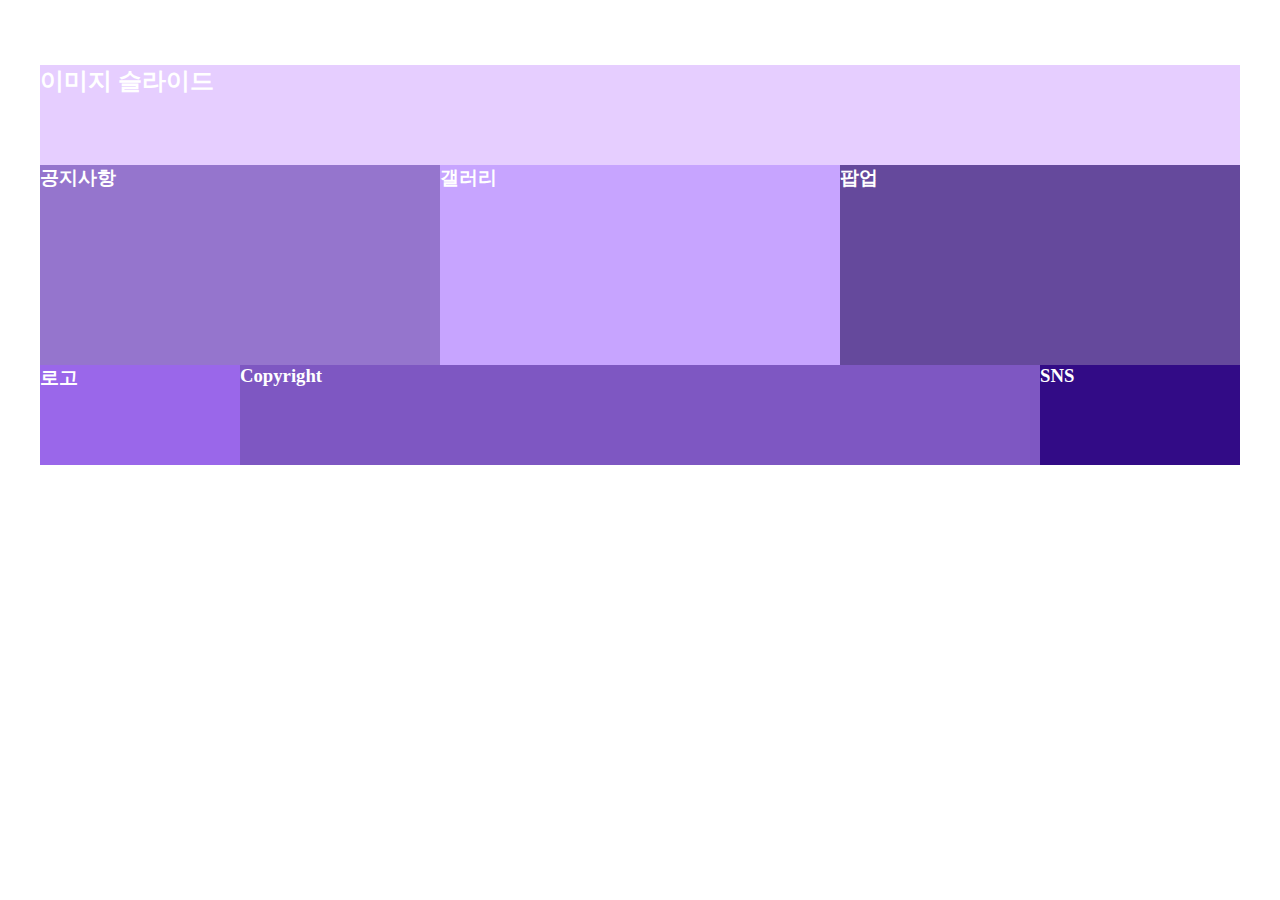
<file: HTML_CSS/index.html>
<!DOCTYPE html>
<html lang="ko">
<head>
    <meta charset="UTF-8">
    <meta http-equiv="X-UA-Compatible" content="IE=edge">
    <meta name="viewport" content="width=device-width, initial-scale=1.0">
    <title>Just 쇼핑몰</title>
   <link rel="stylesheet" href ="css/style.css">
</head>
<body>
    <div id="wrap">
        <header id="header" class="clearfix">
            <h1 class="logo">로고</h1>
            <div class="nav">메뉴</div>
        </header>
        <section id="banner">
            <h2>이미지 슬라이드</h2>
        </section>
        <section id="contents" class="clearfix">
            <div class="cont1"><h3>공지사항</h3></div>
            <div class="cont2"><h3>갤러리</h3></div>
            <div class="cont3"><h3>팝업</h3></div>
        </section>
        <footer id="footer" class="clearfix">
            <div class="foot1"><h3>로고</h3></div>
            <div class="foot2"><h3>Copyright</h3></div>
            <div class="foot3"><h3>SNS</h3></div>
        </footer>
    </div>
</body>
</html>
</file>
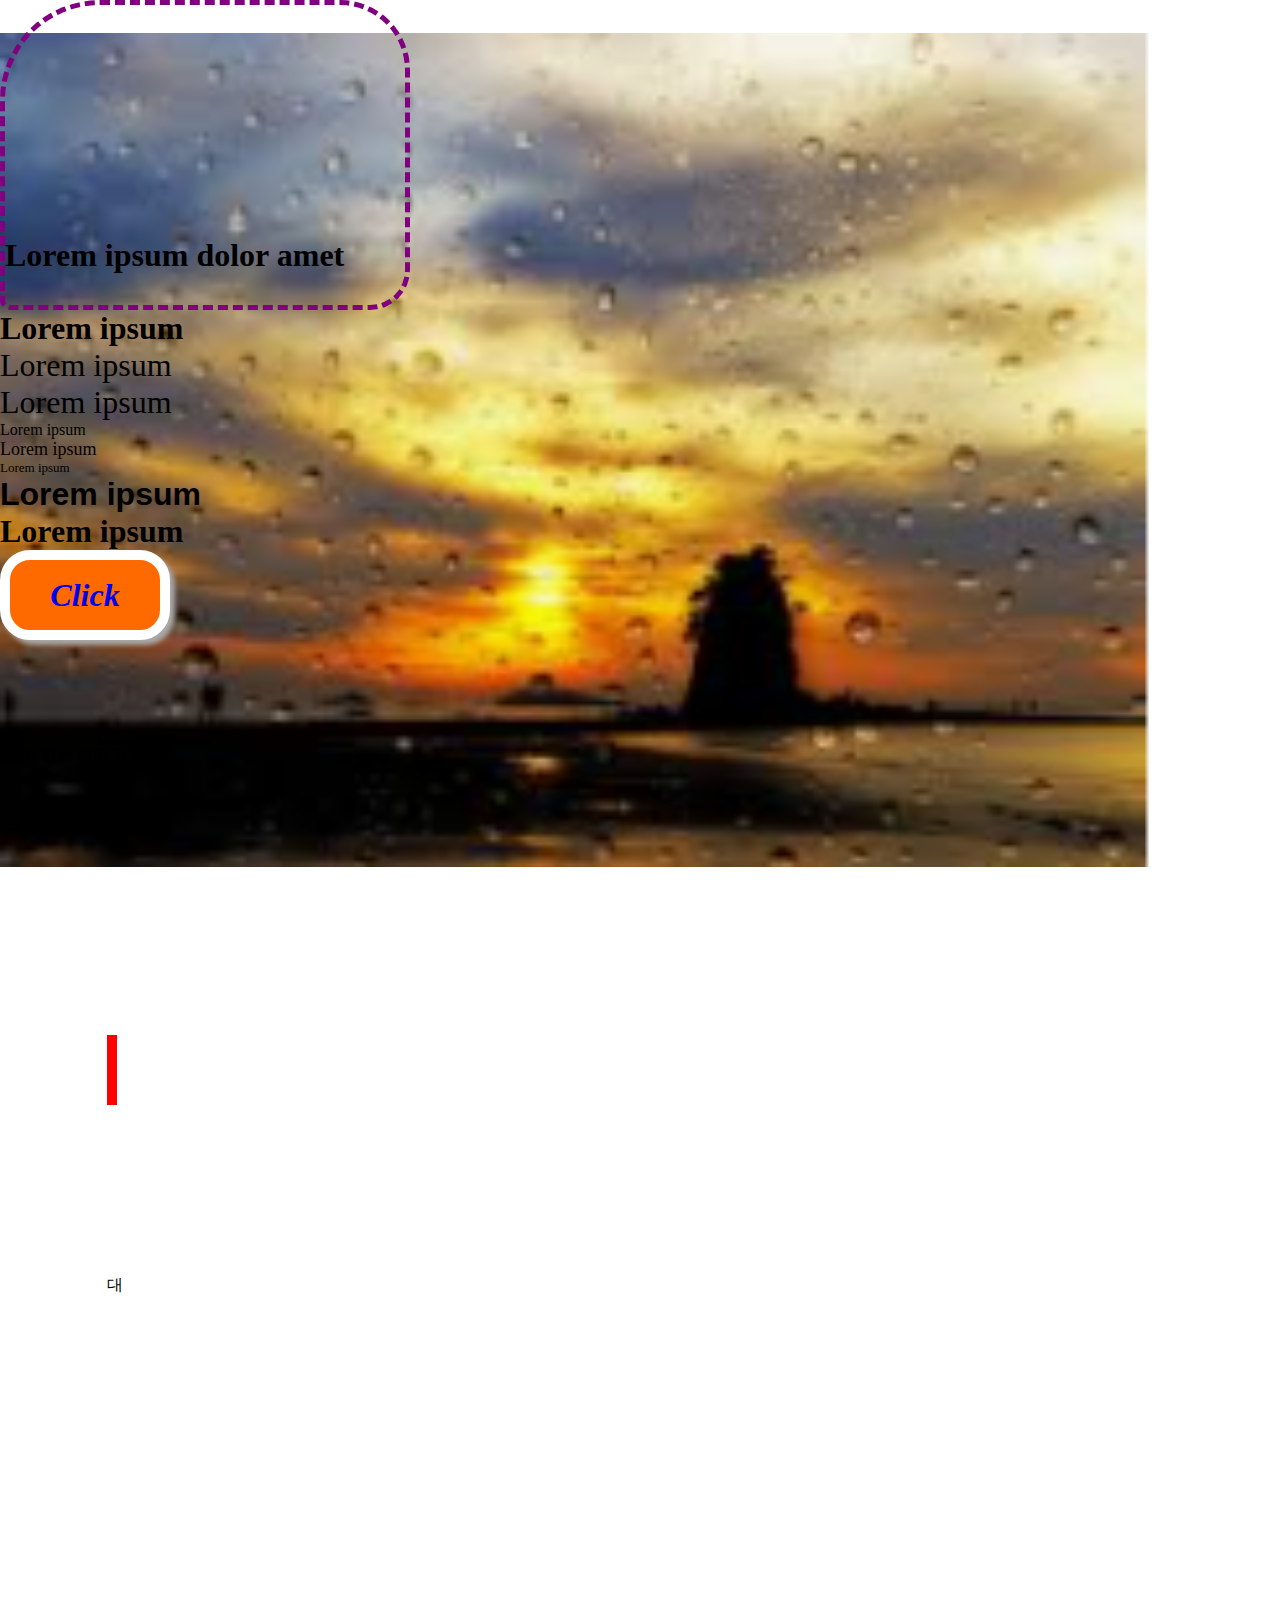
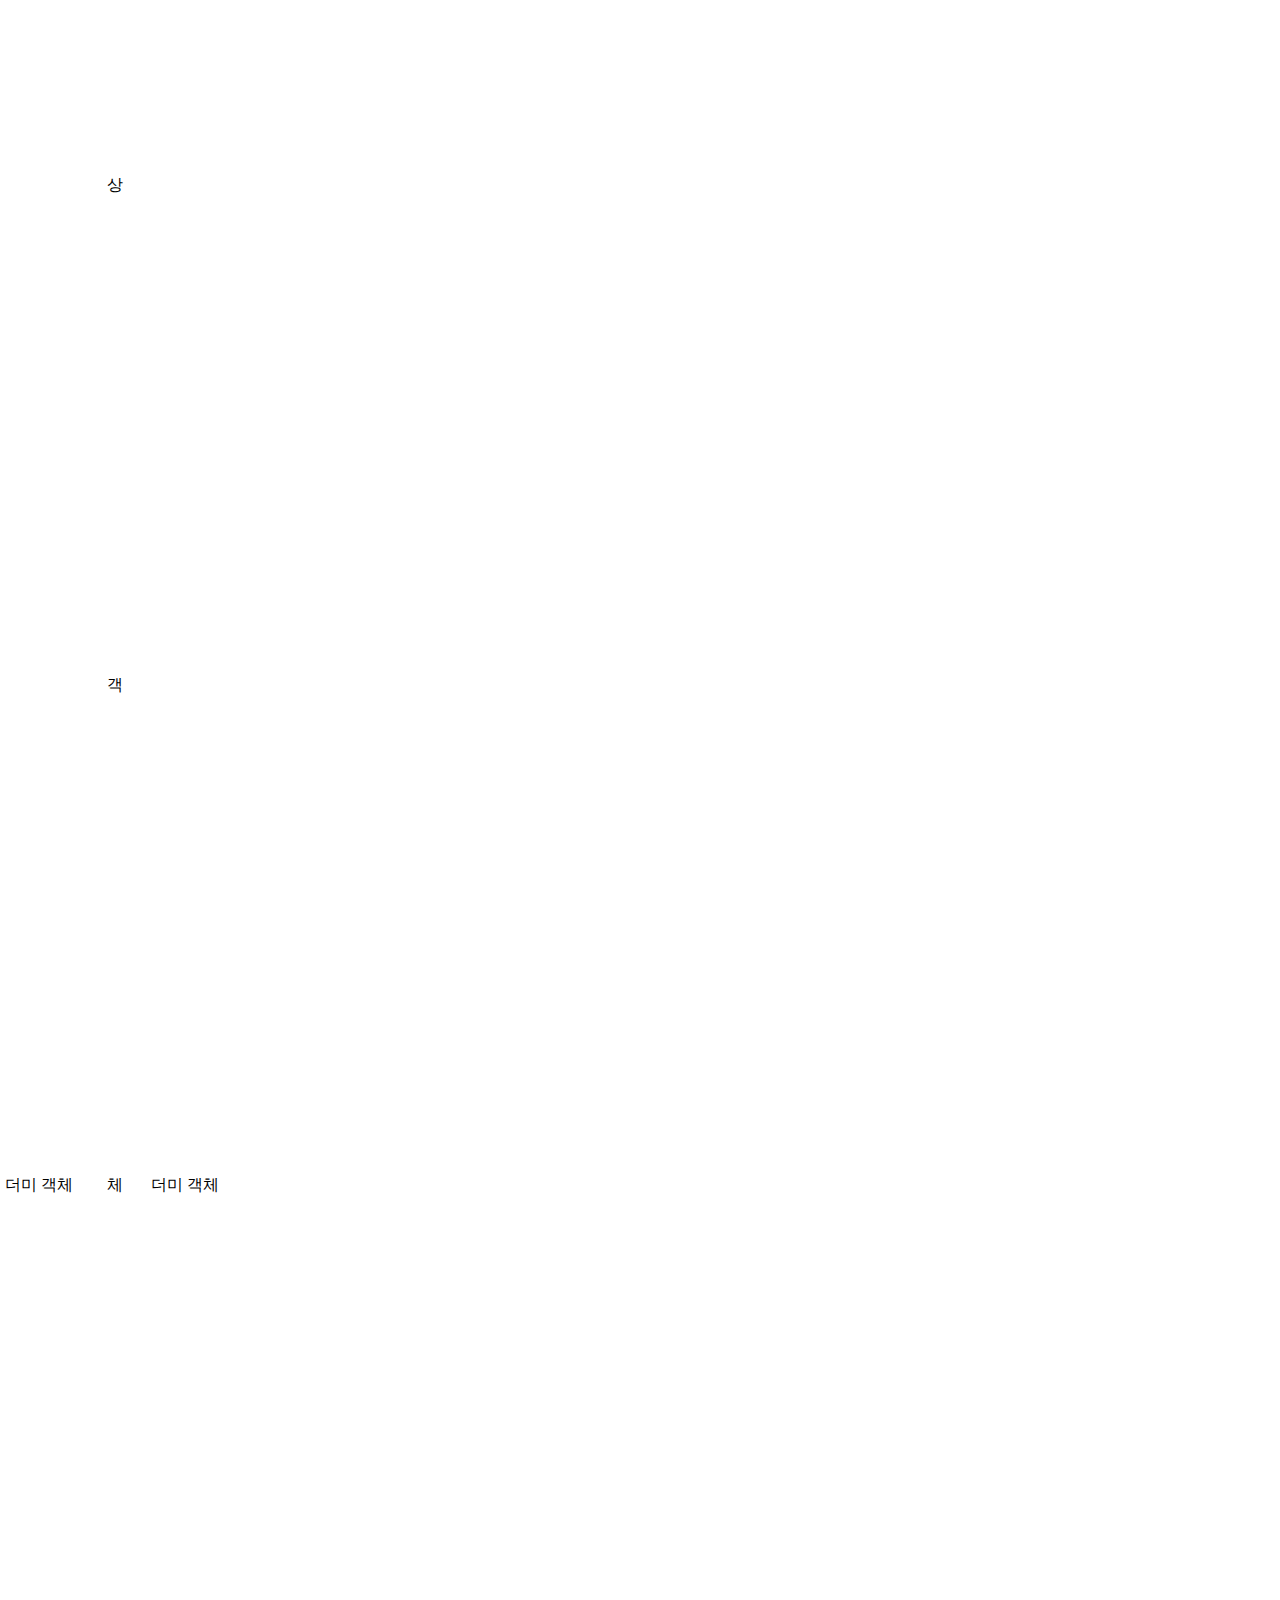
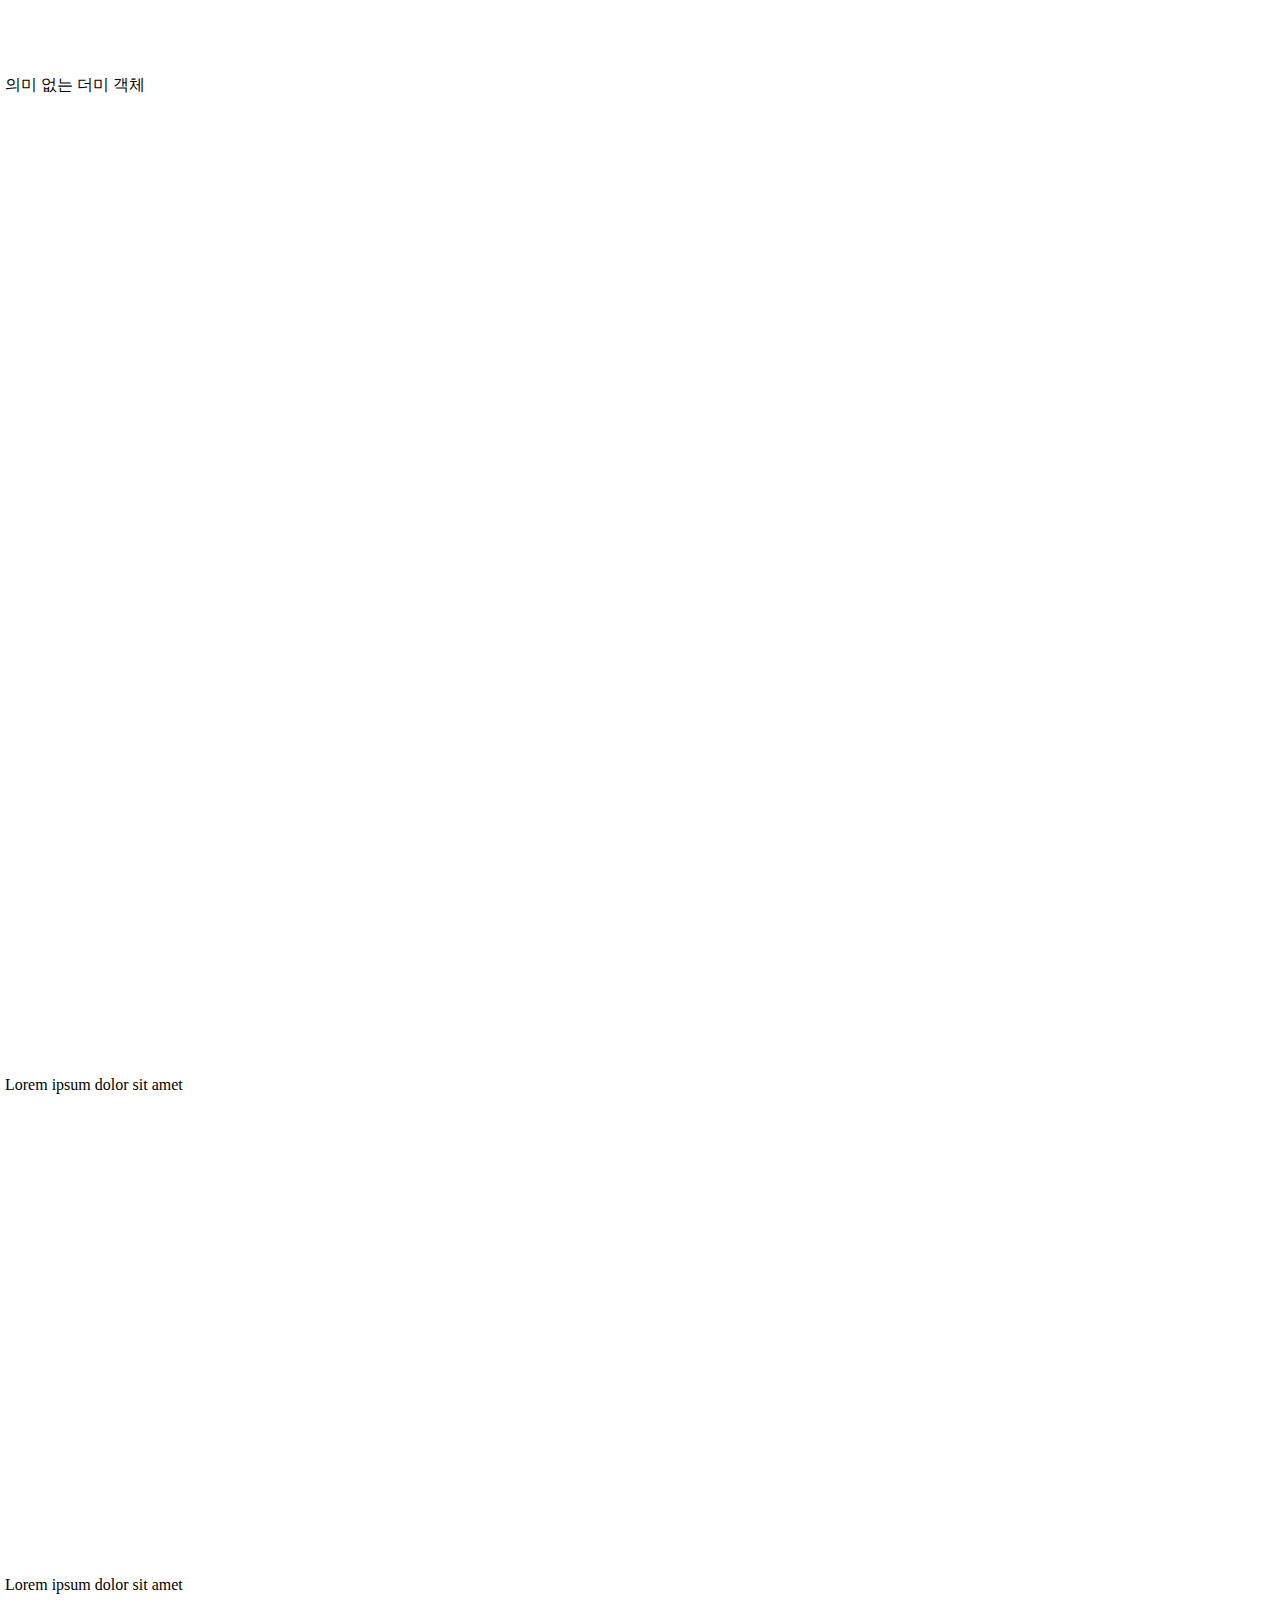
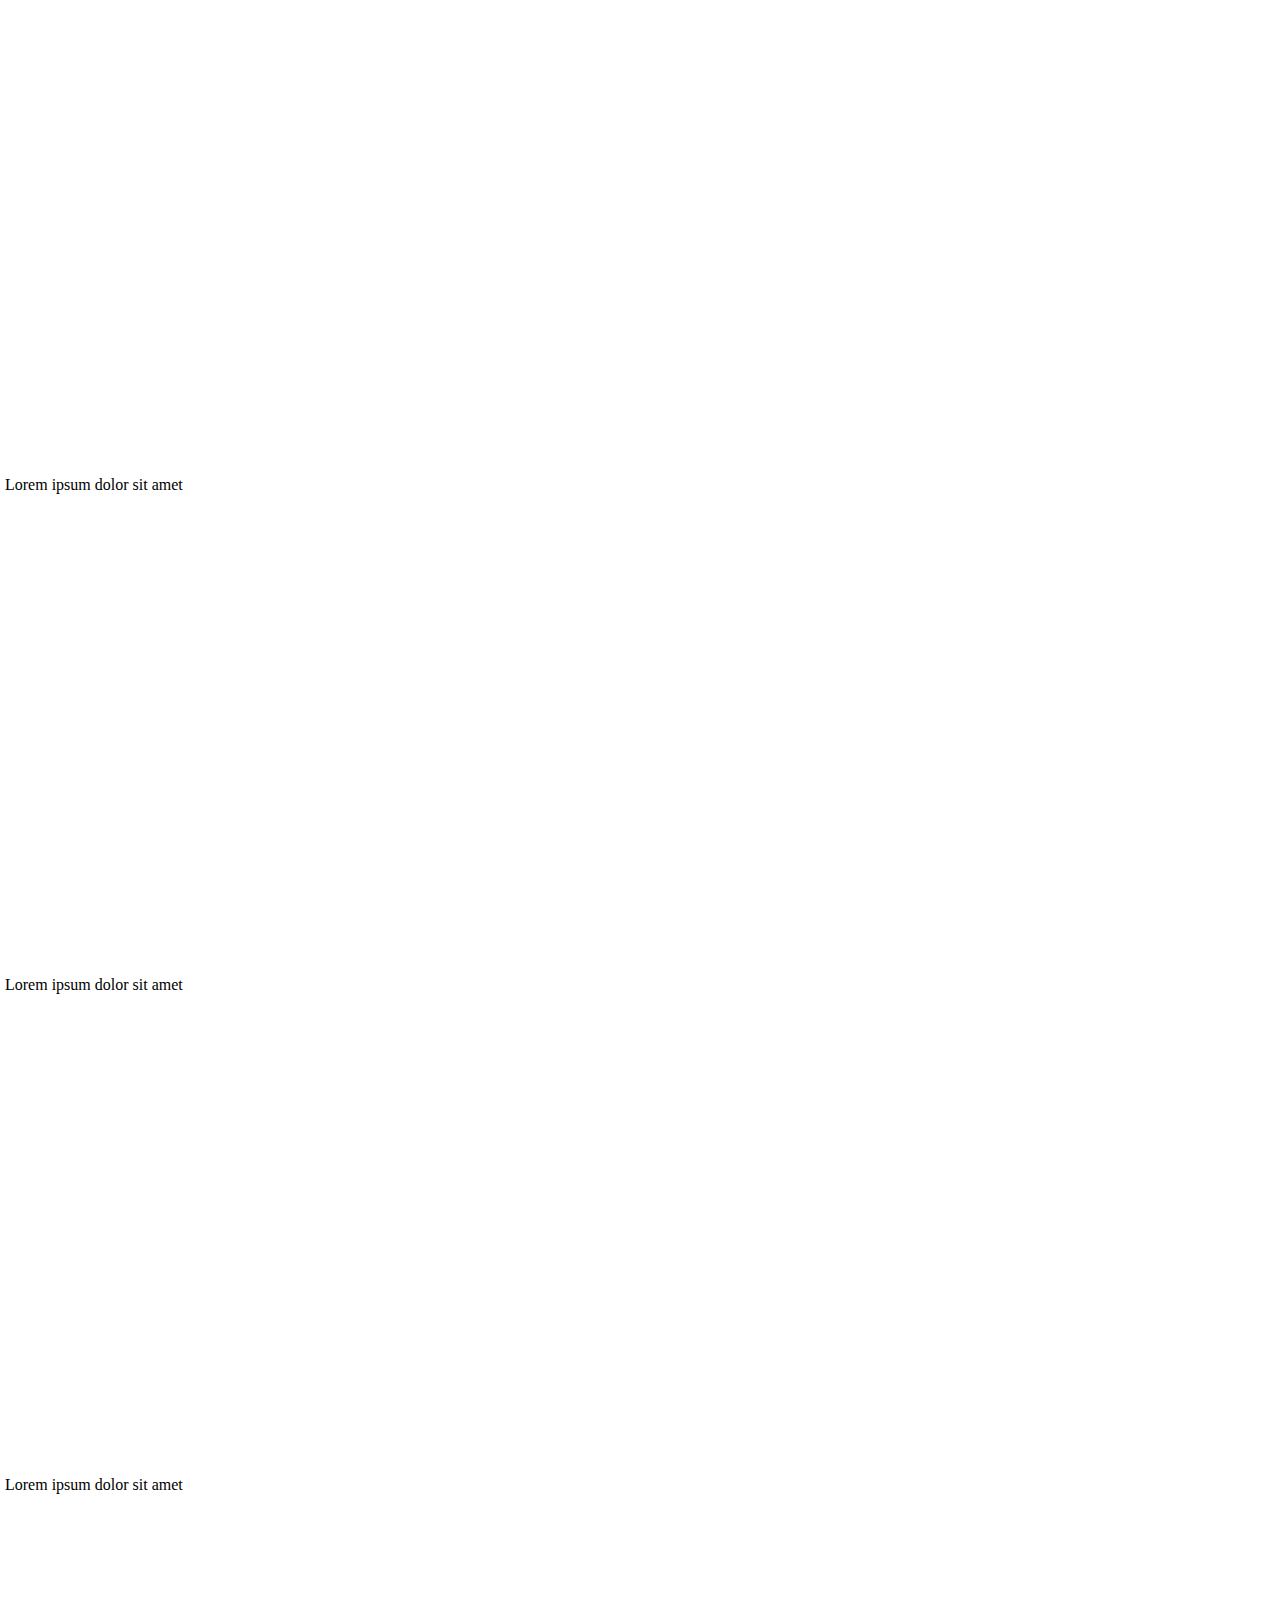
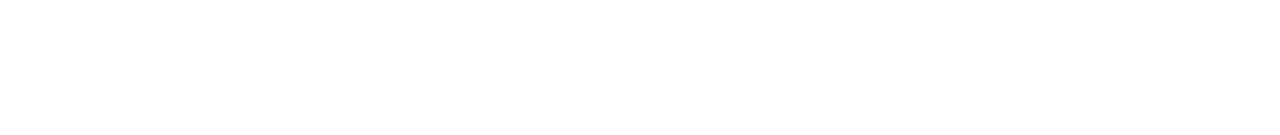
<file: HTML_CSS/ancher1.html>
<!DOCTYPE html>
<html lang="ko">
<head>
    <meta charset="UTF-8">
    <meta http-equiv="X-UA-Compatible" content="IE=edge">
    <meta name="viewport" content="width=device-width, initial-scale=1.0">
    <title>CSS Property Basic</title>
    <style>
     *{
        margin: 0;
        padding: 0;
    }
     div{
         width : 400px; height : 300px;
         color: black;
         line-height: 500px;
     }
     .box{
         border-width : thick; 
         border-style: dashed;
         border-color: black; 
         border : thick dashed purple;
         border-radius: 100px 70px 40px 10px;
     }
     #box{
         display:inline-block;
         background-color:red;
         width: 10px; height: 70px;
         margin: 30px; 
         /* block형식은 마진 패딩속성을 상화좌우 네 방향 지정 가능
         inline형식은 속성을 왼쪽과 오른쪽으로만 지정가능 */
     }
     body{
         background-color:white;
         background-image:url('images/dasf.png.PNG');
         background-size: 90%;
         background-repeat: no-repeat;
         background-attachment: fixed;
         background-position: 0px 50%; 
     }

         .a{font-size:32px;}
         .b{font-size:2em;}
         .c{font-size:large;}
         .d{font-size:small;}
         .font_arial{Font-family:arial;}
         .font_roman{Font-family:'Times New Roman';}

         .font_big{font-size: 2em;}
         .font_italic{font-style: italic;}
         .font_bold{font-weight: bold;}
         .font_center{text-align: center;}

         .button {
             width:150px;
             height: 70px;
             background-color: #FF6A00;
             border:10px solid #FFF;
             border-radius: 30px;
             box-shadow: 5px 5px 5px #A9A9A9;
         }

         .button > a {
             display: block;
             line-height : 70px;
             text-decoration:none;
         }
</style>
</head>
<body>
    <div class="box">
        <h1>Lorem ipsum dolor amet</h1>
        <p>의미 없는 더미 객체</p>
        <span>더미 객체</span>
        <div id = "box">대상 객체</div>
        <span>더미 객체</span>
        <p>의미 없는 더미 객체</p>
        <br><p1>Lorem ipsum dolor sit amet</p1>
        <br><p1>Lorem ipsum dolor sit amet</p1>
        <br><p1>Lorem ipsum dolor sit amet</p1>
        <br><p1>Lorem ipsum dolor sit amet</p1>
        <br><p1>Lorem ipsum dolor sit amet</p1>
       </div>

       <h1>Lorem ipsum</h1>
       <p class="a">Lorem ipsum</p>
       <p class="b">Lorem ipsum</p>
       <p>Lorem ipsum</p>
       <p class="c">Lorem ipsum</p>
       <p class="d">Lorem ipsum</p>    
       <h1 class="font_arial">Lorem ipsum</h1>
       <h1 class="font_roman">Lorem ipsum</h1>

       <div class="button">
           <a href="#" class="font_big font_italic font_bold font_center">Click</a>
       </div>
</body>
</html>
</file>
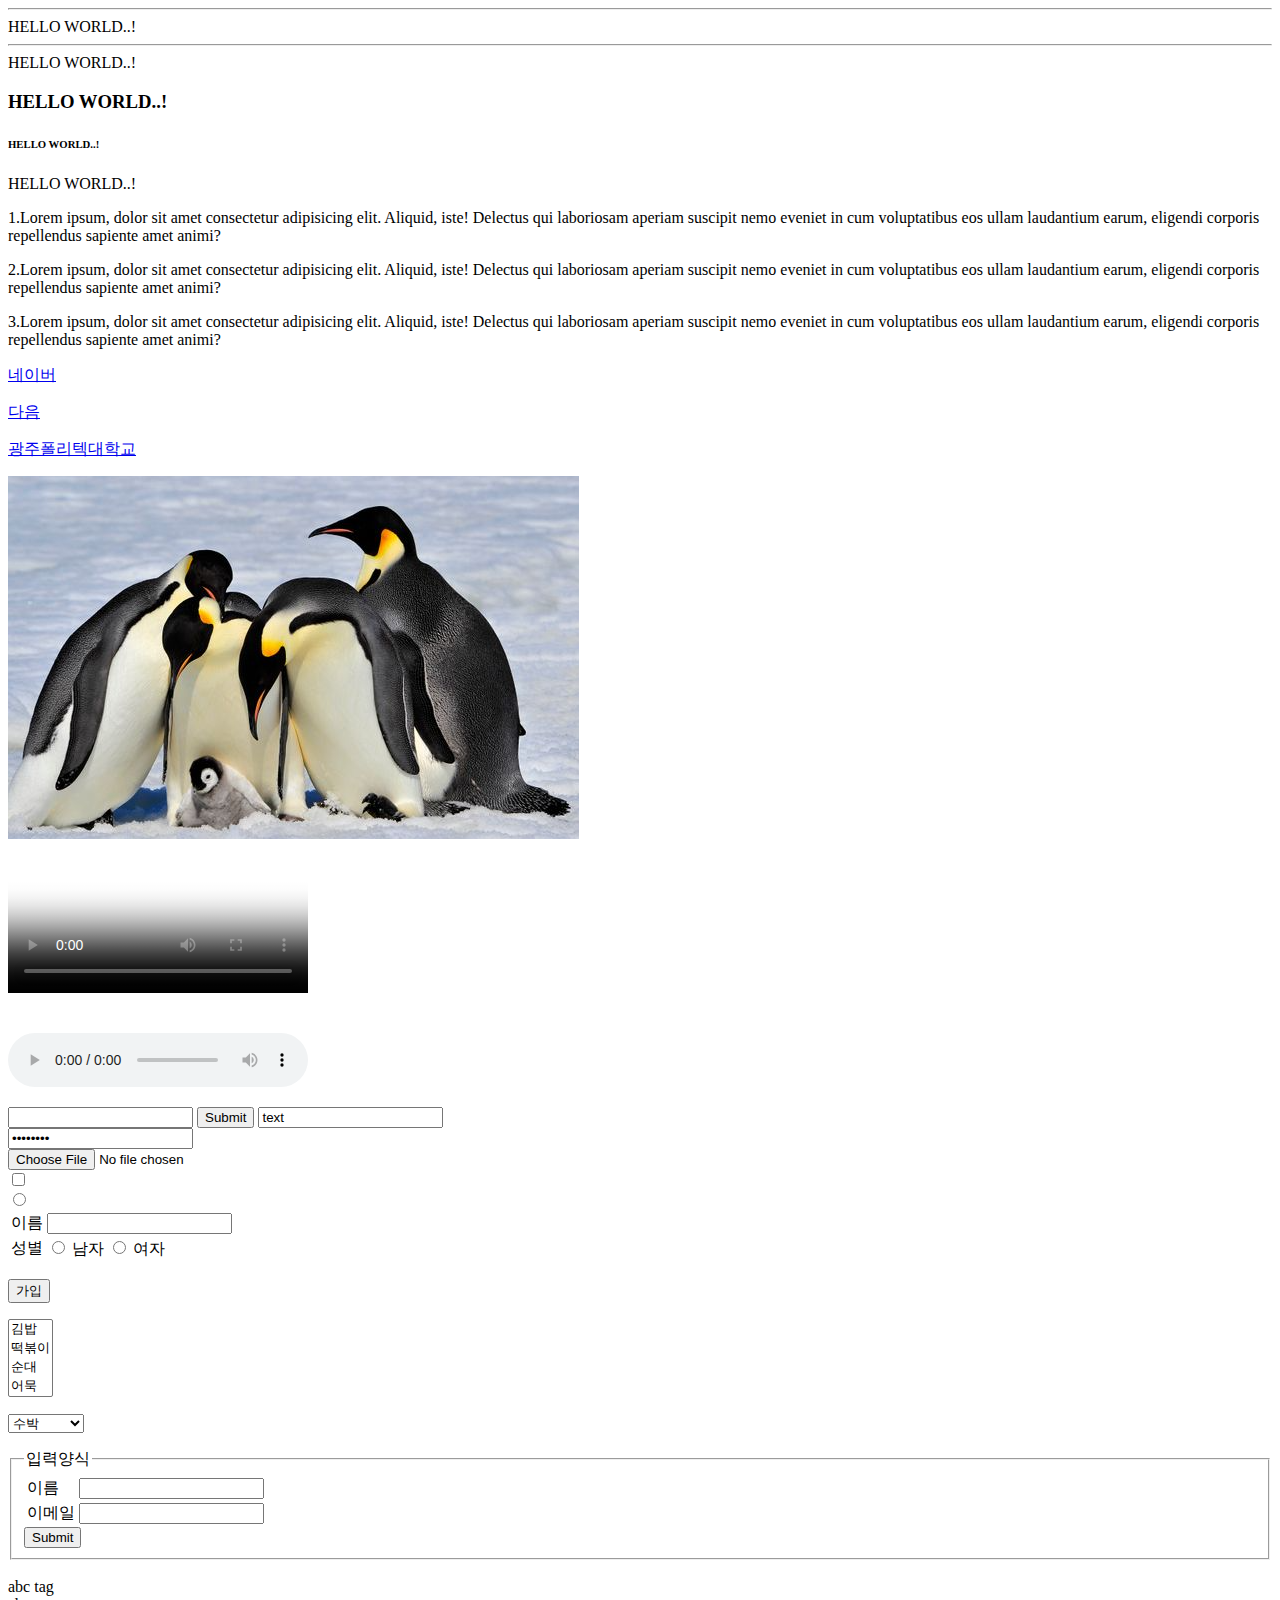
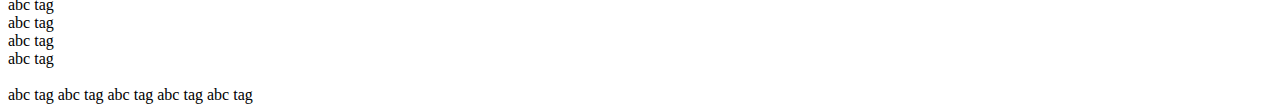
<file: HTML_CSS/anything.html.HTML>
<!DOCTYPE html>
<html lang="ko">
<head>
    <meta charset="UTF-8">
    <meta http-equiv="X-UA-Compatible" content="IE=edge">
    <meta name="viewport" content="width=device-width, initial-scale=1.0">
    <title>HTML START</title>
    <link rel="stylesheet" href="stylesheet/#style.css">
<script>
        // 경고 창을 출력합니다.
        alert('Hello JavaScript ..!');
        </script>
    </head>
<body>
    <hr>HELLO WORLD..!</hr>
    <hr>HELLO WORLD..!</hr>
    <h3>HELLO WORLD..!</h3>
    <h6>HELLO WORLD..!</h6>
    <h10>HELLO WORLD..!</h10>
    <link rel="stylesheet" href="stylesheet/#style.css">
    <p>
    1.Lorem ipsum, dolor sit amet consectetur adipisicing elit. Aliquid, iste! Delectus qui laboriosam aperiam suscipit nemo eveniet in cum voluptatibus eos ullam laudantium earum, eligendi corporis repellendus sapiente amet animi?<p>
    2.Lorem ipsum, dolor sit amet consectetur adipisicing elit. Aliquid, iste! Delectus qui laboriosam aperiam suscipit nemo eveniet in cum voluptatibus eos ullam laudantium earum, eligendi corporis repellendus sapiente amet animi?<p>
    3.Lorem ipsum, dolor sit amet consectetur adipisicing elit. Aliquid, iste! Delectus qui laboriosam aperiam suscipit nemo eveniet in cum voluptatibus eos ullam laudantium earum, eligendi corporis repellendus sapiente amet animi?<p>
<a href="https://www.naver.com/">네이버</a><p>
<a href="https://www.daum.net/">다음</a><p>
<a href="https://www.kopo.ac.kr/gwangju/index.do">광주폴리텍대학교</a><p></p>

<img src = "images/penguin.png">
<br>
<video controls = "controls" poster = "http://placehold.it/640x360"></video>

<br>
<br>
<br>
<audio controls = "controls">


</audio>
<br>
<p></p>

<form>
   <input type = "text" name = "search">
   <input type = "submit">

   <input type="text" name="text" value="text"><br>
   <input type="password" name="password" value="password"><br>
   <input type="file" name="file" value="file"><br>
   <input type="checkbox" name="checkbow" value="checkbox"><br>
   <input type="radio" name="radio" value="radio"><br>

   <table>
     <tr>
         <td><lable for="username">이름</lable></td>
         <td><input id="username" type="type" name="username"></td>
     </tr>
     <tr>
      <td>성별</td>
      <td>
        <input id="man" type="radio" name="gender" value="m">
        <lable for="man">남자</lable>
        <input id="woman" type="radio" name="gender" value="w">
        <lable for="woman">여자</lable>
      </td>
   </tr>
</table>
<p></p>
<input type="submit" value="가입">
   
</form>
<p></p>
<select multiple="multiple">
 <option>김밥</option>
 <option>떡볶이</option>
 <option>순대</option>
 <option>어묵</option>
</select>
<p>
<select>
<optgroup label="과일">
    <option>수박</option>
    <option>바나나</option>
    <option>사과</option>
</optgroup>
<optgroup label="채소">
<option>고구마</option>
<option>감자</option>
<option>토마토</option>
</optgroup>
</select>

<form>
<fieldset>
<legend>입력양식</legend>
<table>
<tr>
<td>이름</td>
<td><input id="name" type="text"></td>
</tr>

<tr>
<td>이메일</td>    
<td><input id="mail" type="email"></td>
</tr>

</table>
<input type="submit">
</fieldset>
</form>
<br>
<div>abc tag</div>
<div>abc tag</div>
<div>abc tag</div>
<div>abc tag</div>
<div>abc tag</div>
<br>
<span>abc tag</span>
<span>abc tag</span>
<span>abc tag</span>
<span>abc tag</span>
<span>abc tag</span>

</body>
</html>
</file>
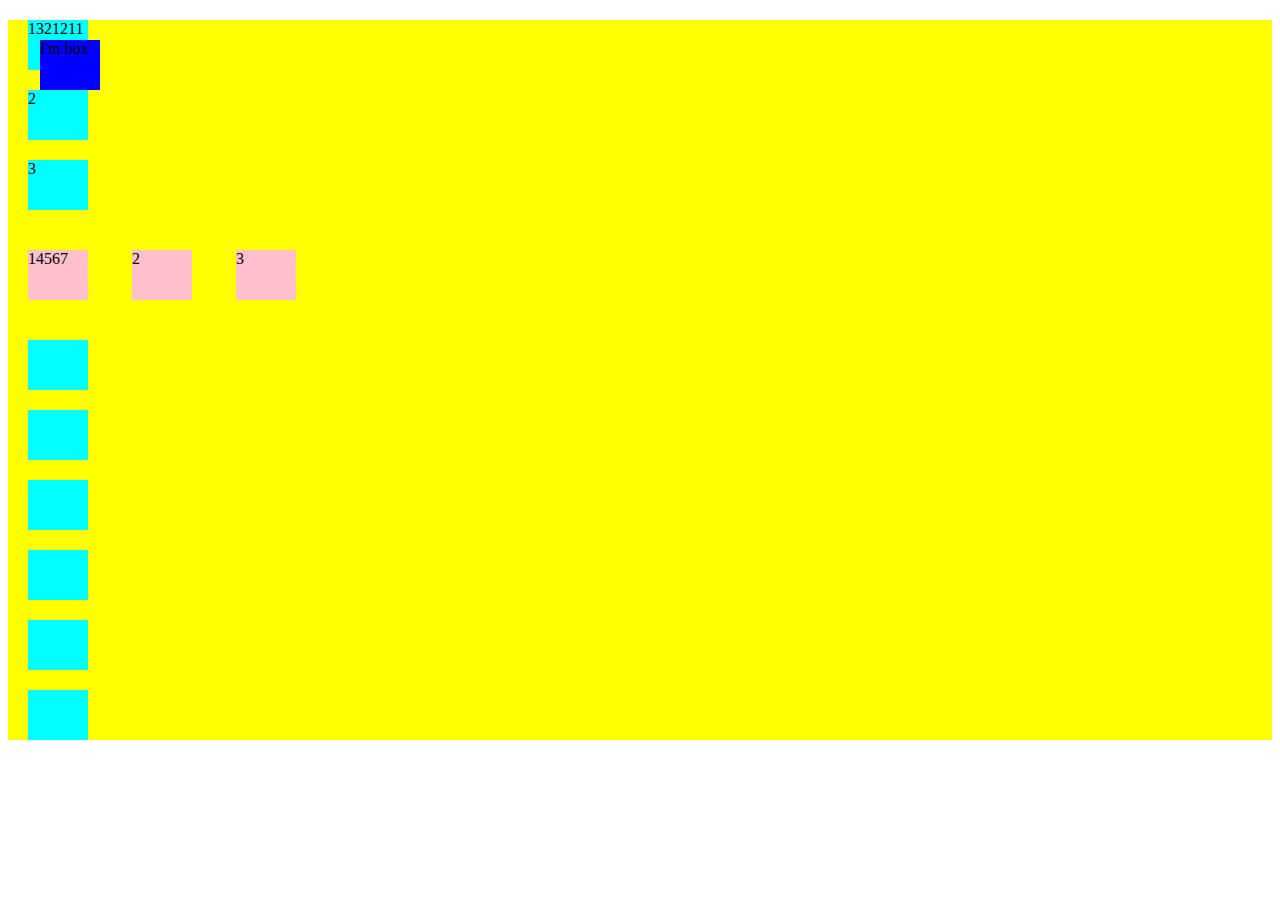
<file: HTML_CSS/display.html>
<!DOCTYPE html>
<html lang="ko">
<head>
    <meta charset="UTF-8">
    <meta http-equiv="X-UA-Compatible" content="IE=edge">
    <meta name="viewport" content="width=device-width, initial-scale=1.0">
    <title>Document</title>
    <style>
        div, span{
            width:60px;
            height:50px;
            margin:20px;
            }
            div{
                background-color: aqua;
                display:block;
            }
            span{
                background-color: pink;
                display:inline-block;
            }
        .container{
            background-color: yellow;
            left:20px;
            top:20px;
            /* position:fixed; */
        }
        .box{
            background-color: blue;
            left:20px;
            top:20px;
            position:absolute;
        }
    </style>
</head>
<body>
    <article class="container"
    <div></div>
    <div>1321211</div> 
    <div>2</div>
    <div>3</div>
    <span>14567</span>
    <span>2</span>
    <span>3</span>

    <div class="box">I'm box</div>
    <div></div>
    <div></div>
    <div></div>
    <div></div>
    <div></div>
    <div></div>
    
</body>
</html>
</file>
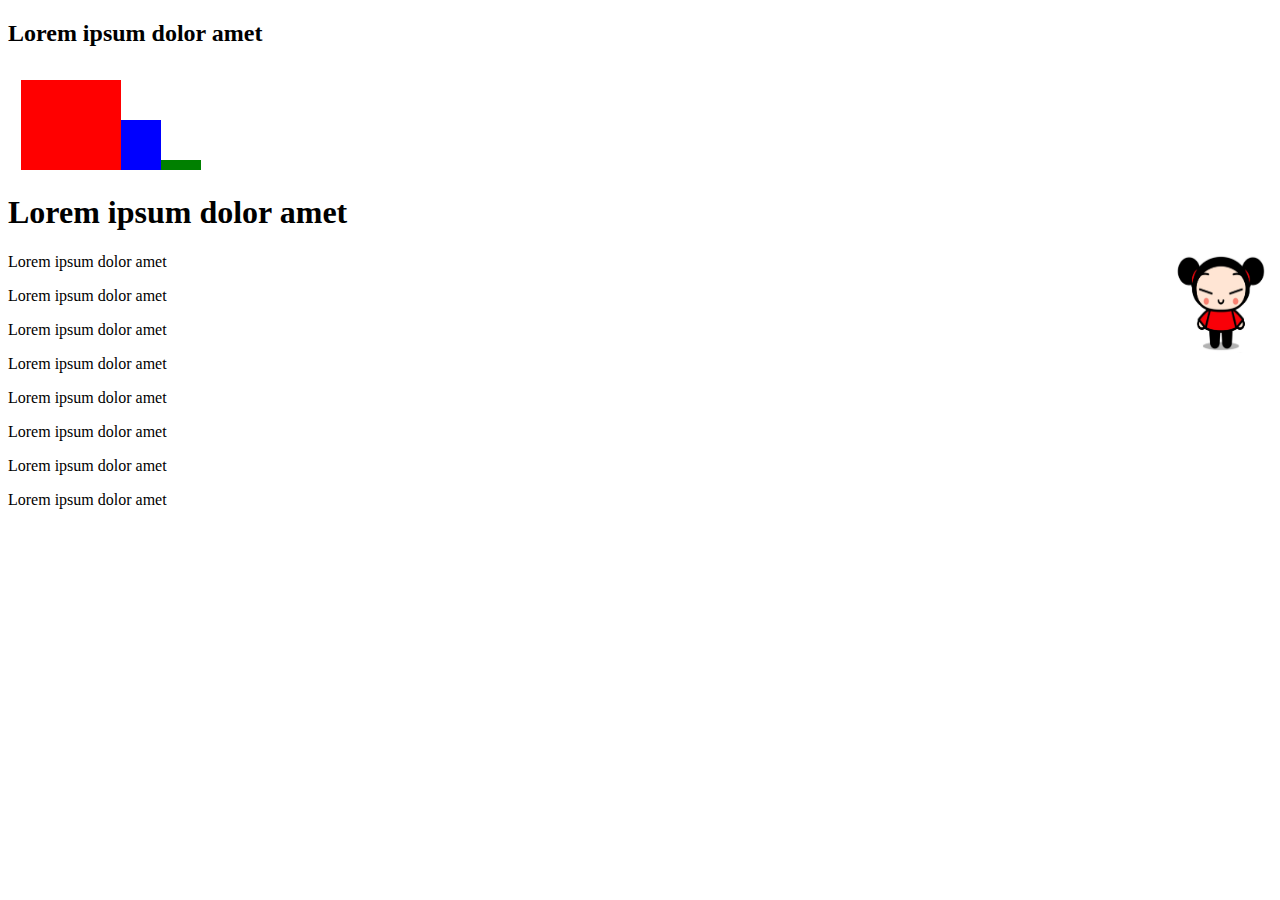
<file: HTML_CSS/display2.html>
<!DOCTYPE html>
<html lang="ko">
<head>
    <meta charset="UTF-8">
    <meta http-equiv="X-UA-Compatible" content="IE=edge">
    <meta name="viewport" content="width=device-width, initial-scale=1.0">
    <title>Document</title>
    <style>
        .box{
            width:100px; height: 100px;
            position : absolute;
        }
        .box:nth-child(1) {background-color: red;
        left:10px; top:10px;
        z-index:100;}
        .box:nth-child(2) {background-color:blue;
            left:50px; top:50px;
            z-index:10;}
        .box:nth-child(3) {background-color: green;
            left:90px; top:90px;
        z-index:1;}

        body>div{
            width:400px; height:100px;
             border : 3px solid white;
             position : relative;
             overflow-y : scroll;
        }
        img{
            width: 100px; height: 100px;
            float:right;
        }
    </style>
</head>
<body>
    <h2>Lorem ipsum dolor amet</h2>
    <div>
    <div class="box"></div>
    <div class="box"></div>
    <div class="box"></div>
</div>
    <h1>Lorem ipsum dolor amet</h1>
    <img src="images/캐릭터.png">
    <p>Lorem ipsum dolor amet</p>
    <p>Lorem ipsum dolor amet</p>
    <p>Lorem ipsum dolor amet</p>
    <p>Lorem ipsum dolor amet</p>
    <p>Lorem ipsum dolor amet</p>
    <p>Lorem ipsum dolor amet</p>
    <p>Lorem ipsum dolor amet</p>
    <p>Lorem ipsum dolor amet</p>

</body>
</html>
</file>
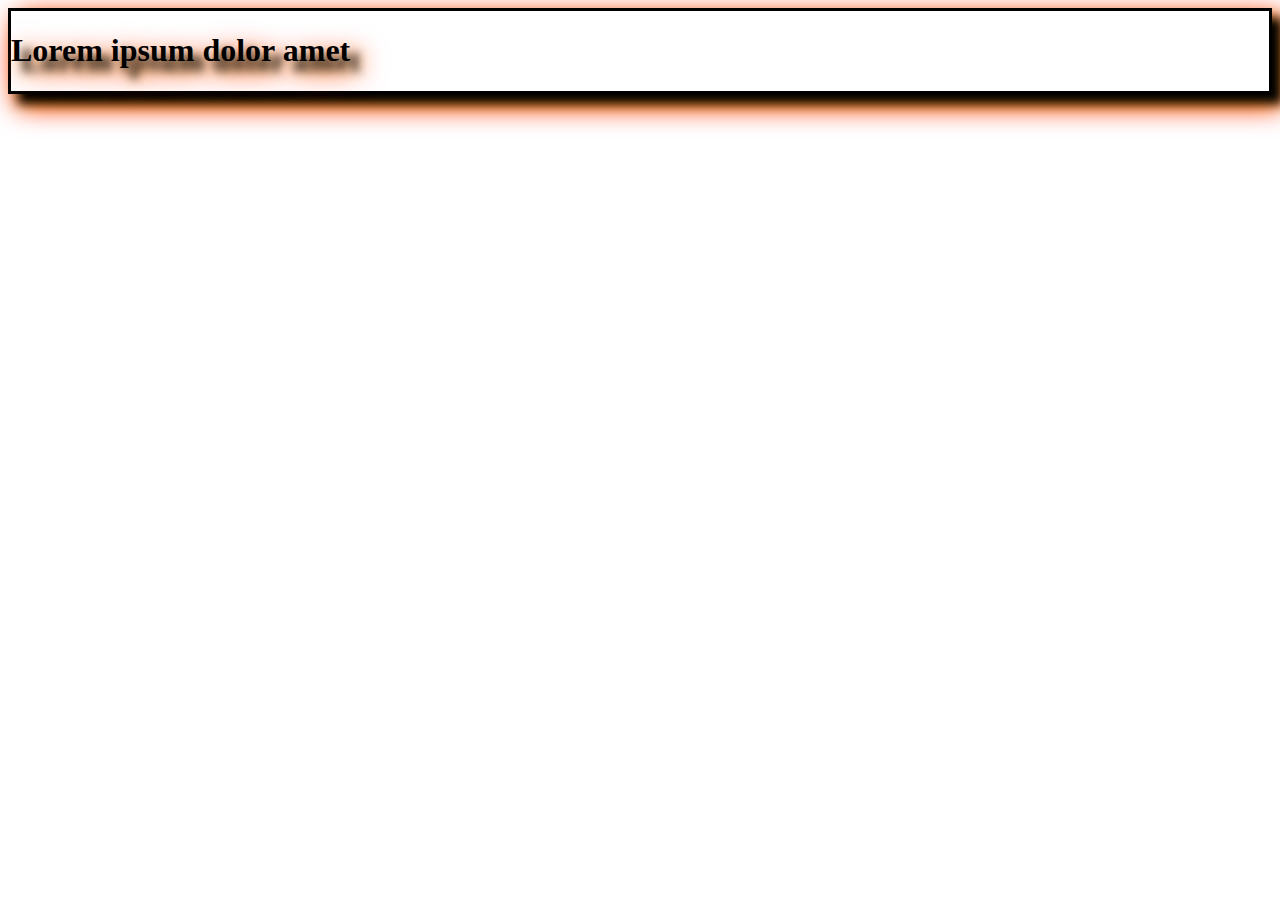
<file: HTML_CSS/float_box.html>
<!DOCTYPE html>
<html lang="ko">
<head>
    <meta charset="UTF-8">
    <meta http-equiv="X-UA-Compatible" content="IE=edge">
    <meta name="viewport" content="width=device-width, initial-scale=1.0">
    <title>Float style property</title>
    <style>
        /* .box{
            width: 100px; height: 100px;
            background-color: red;
            margin : 10px; padding: 10px;
            float : left;     */
        /* } */

        div{
            border : 3px solid black;
            box-shadow: 10px 10px 10px black, 10px 10px 20px orange, 10px 10px 30px red;
            text-shadow: 10px 10px 10px black, 10px 10px 20px orange, 10px 10px 30px red;
        }
    </style>
</head>
<body>
    
</body>
<div class="box">
    <h1>Lorem ipsum dolor amet</h1>
</div>
<!-- <div class="box">2</div>
<div id="box">2</div> id는 똑같은 박스를 한번만 쓸 수 있음 
<!-- <div id="box">2</div> --> 

</html>
</file>
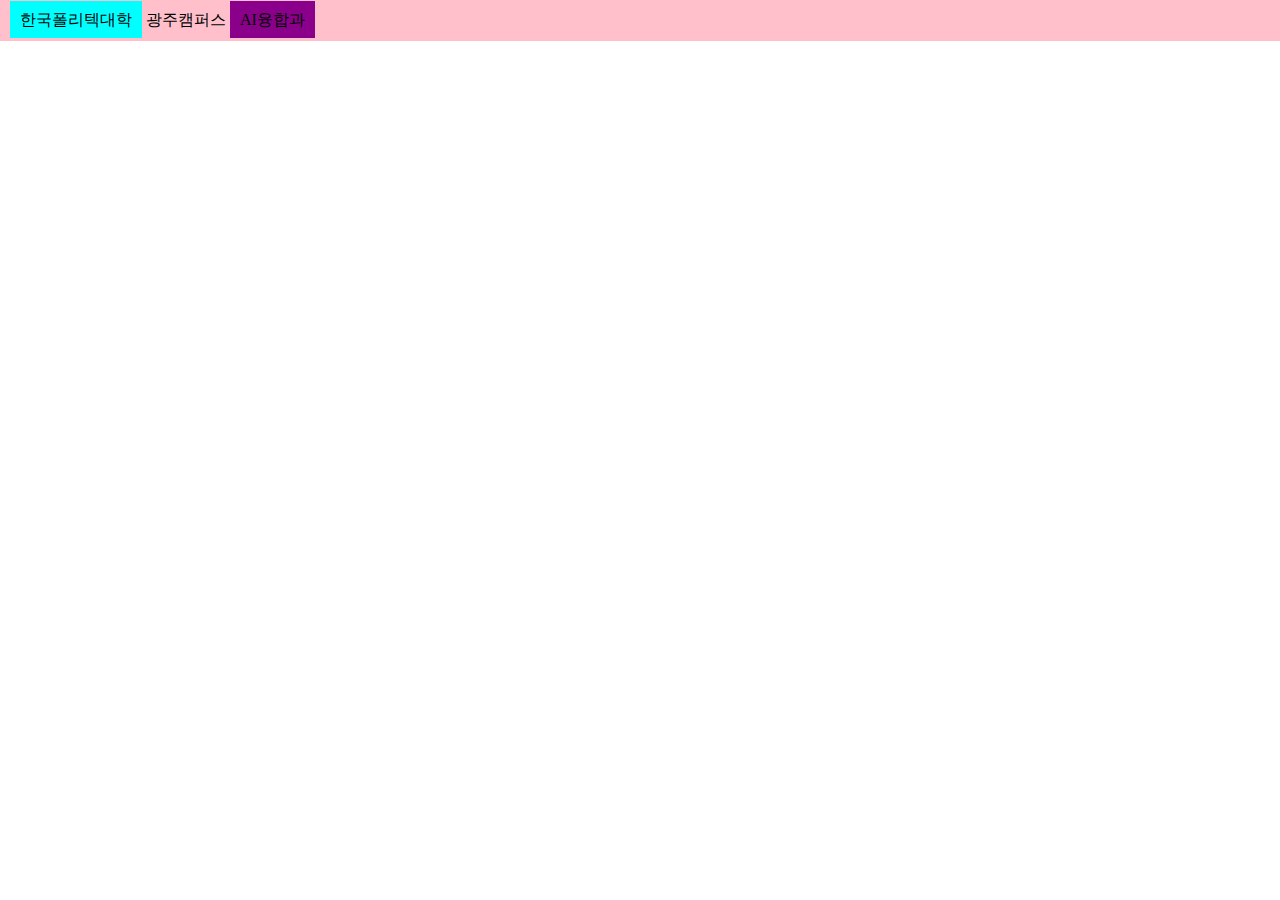
<file: HTML_CSS/margin1.html>
<!DOCTYPE html>
<html lang="ko">
<head>
    <meta charset="UTF-8">
    <meta http-equiv="X-UA-Compatible" content="IE=edge">
    <meta name="viewport" content="width=device-width, initial-scale=1.0">
    <title>Document</title>
    <style>
        *{
            border-collapse:collapse;
            margin: 0px;
            padding: 0px;
        }
        div{
            color:black;
            background: pink;
            padding: 10px;
        }
        div> span:first-child{
            color:black;
            background: aqua;
            padding: 10px
        }
        div> span:last-child{
            background:darkmagenta;
            padding : 10px;
        }
    </style>
</head>
<body>
    <div>
        <span>한국폴리텍대학</span>
        <span>광주캠퍼스</span>
        <span>AI융합과</span>
        
    </div>



</body>
</html>
</file>
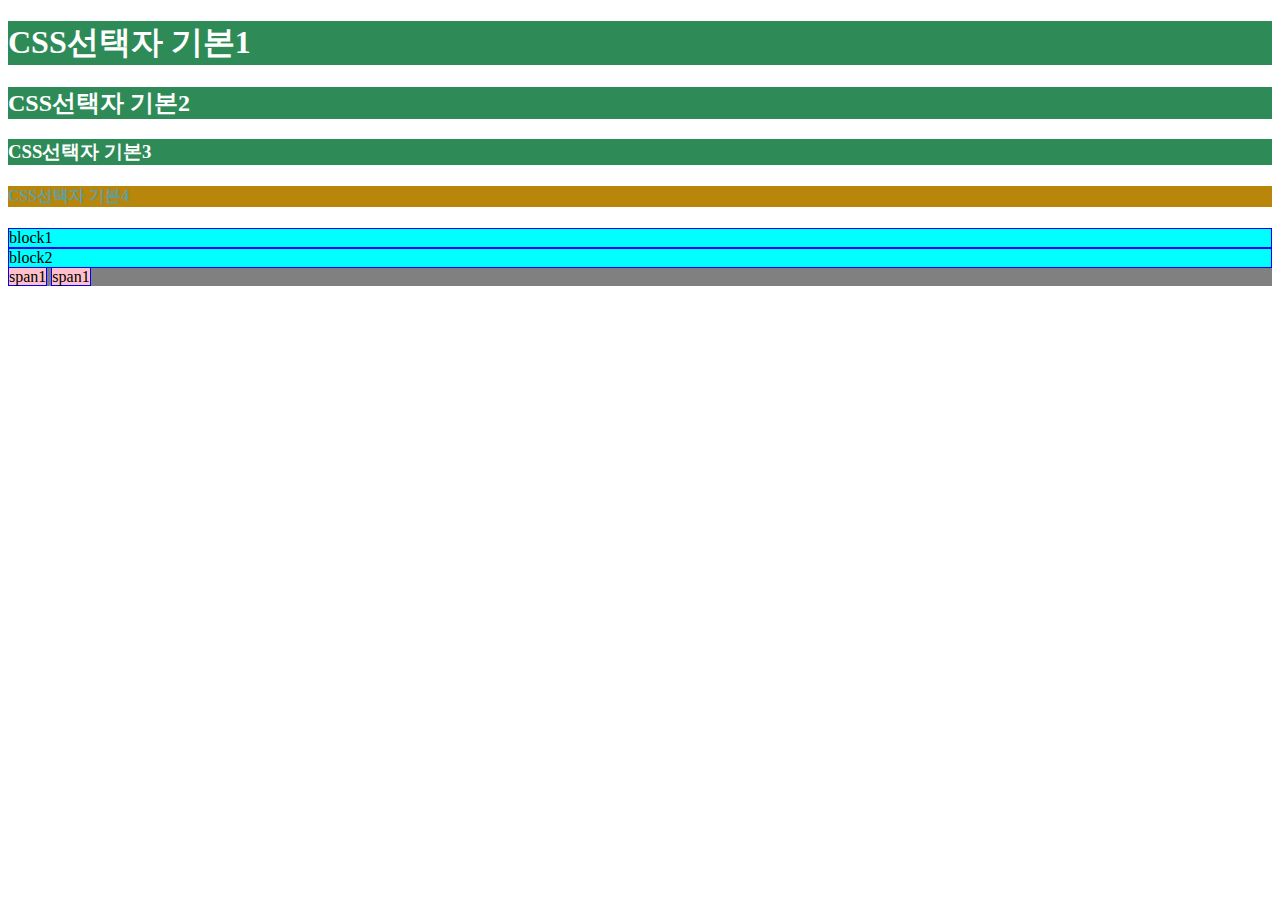
<file: HTML_CSS/selete_basic.html>
<!DOCTYPE html>
<html lang="ko">
<head>
    <meta charset="UTF-8">
    <meta http-equiv="X-UA-Compatible" content="IE=edge">
    <meta name="viewport" content="width=device-width, initial-scale=1.0">
    <title>Document</title>
    <style>h1, h2, h3{
        color : white;
        background : seagreen;
    }
    h4{
        color :cadetblue;
        background : darkgoldenrod;
    }
    div{
        background: gray;
    }
    div > div{
        color : black;
        background : aqua;
        border: 1px solid blue;
    }
    div > span{
        color : black;
        background : pink;
        border: 1px solid blue;
         }
    
    </style>
</head>
<body>
    <h1>CSS선택자 기본1</h1>
    <h2>CSS선택자 기본2</h2>
    <h3>CSS선택자 기본3</h3>
    <h4>CSS선택자 기본4</h4>
    <div>
        <div>block1</div>
        <div>block2</div>
    </div>
    <div>
        <span>span1</span>
        <span>span1</span>
    </div>
</body>
</html>
</file>
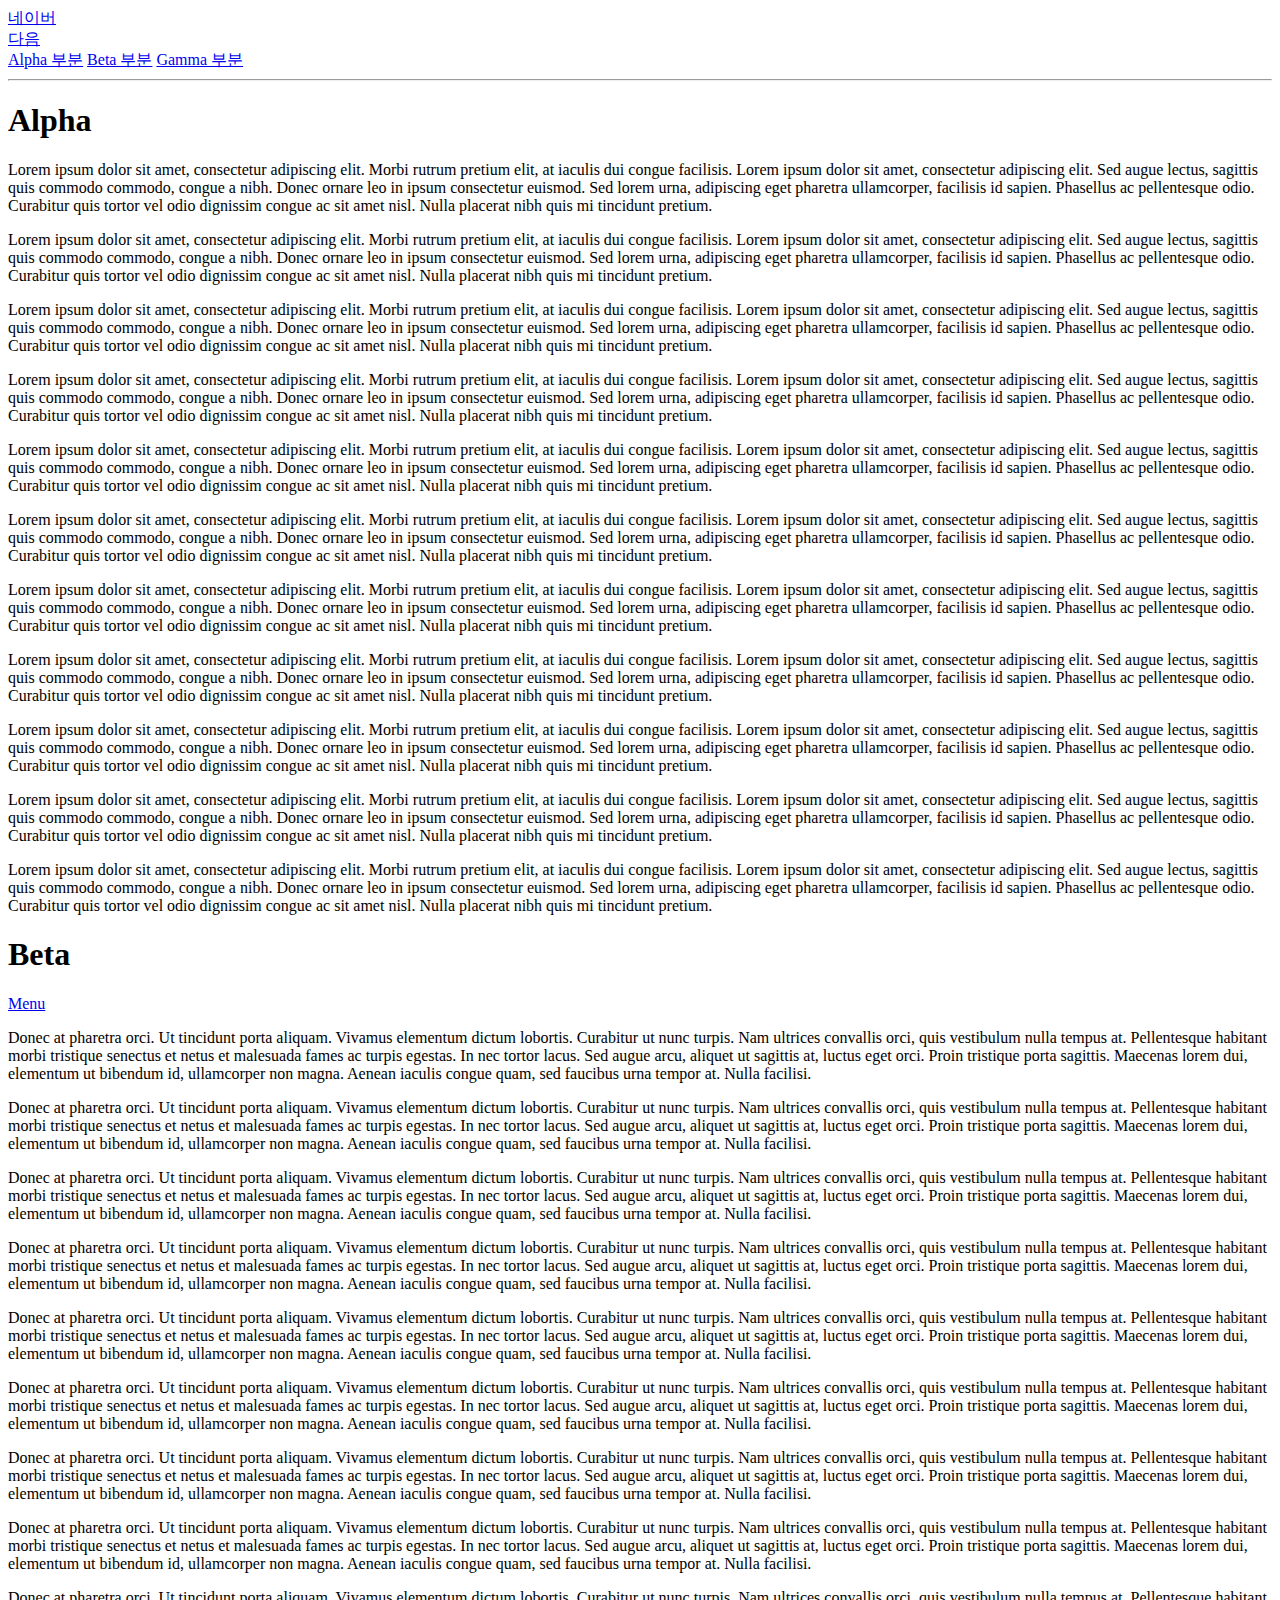
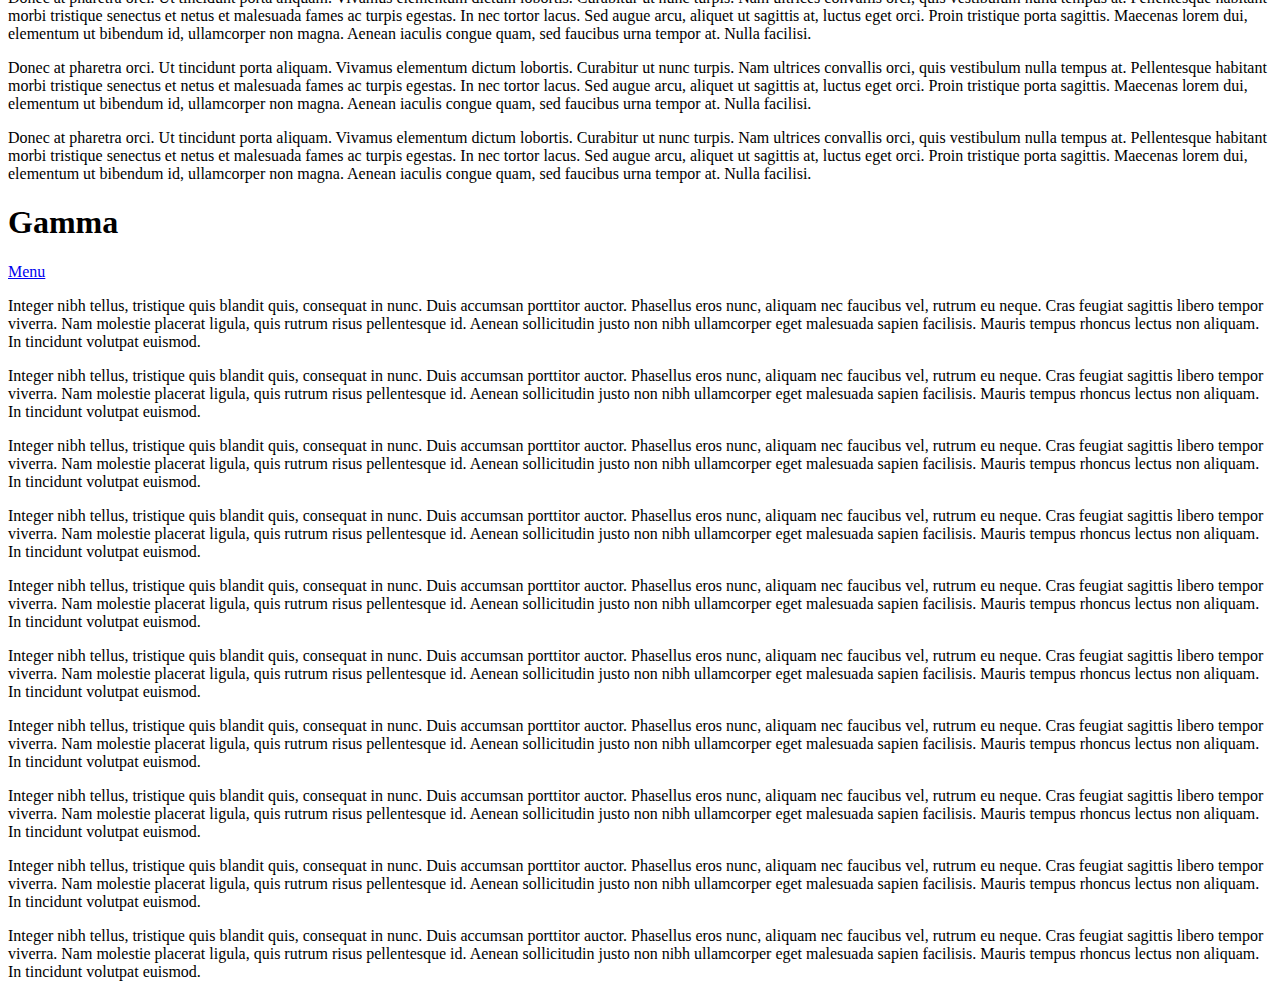
<file: HTML_CSS/text_anchorInner.html>
﻿<!DOCTYPE html>
<html>
<head>
    <title>HTML TEXT Basic Page</title>
</head>
<body>
    <a href="http://naver.com/" id="menu">네이버</a><br>
    <a href="http://daum.com/">다음</a><br>
    <a href="#a">Alpha 부분</a>
    <a href="#b">Beta 부분</a>
    <a href="#c">Gamma 부분</a>
    <hr>
    <h1 id="a">Alpha</h1>
    <p>Lorem ipsum dolor sit amet, consectetur adipiscing elit. Morbi rutrum pretium elit, at iaculis dui congue facilisis. Lorem ipsum dolor sit amet, consectetur adipiscing elit. Sed augue lectus, sagittis quis commodo commodo, congue a nibh. Donec ornare leo in ipsum consectetur euismod. Sed lorem urna, adipiscing eget pharetra ullamcorper, facilisis id sapien. Phasellus ac pellentesque odio. Curabitur quis tortor vel odio dignissim congue ac sit amet nisl. Nulla placerat nibh quis mi tincidunt pretium.</p>
    <p>Lorem ipsum dolor sit amet, consectetur adipiscing elit. Morbi rutrum pretium elit, at iaculis dui congue facilisis. Lorem ipsum dolor sit amet, consectetur adipiscing elit. Sed augue lectus, sagittis quis commodo commodo, congue a nibh. Donec ornare leo in ipsum consectetur euismod. Sed lorem urna, adipiscing eget pharetra ullamcorper, facilisis id sapien. Phasellus ac pellentesque odio. Curabitur quis tortor vel odio dignissim congue ac sit amet nisl. Nulla placerat nibh quis mi tincidunt pretium.</p>
    <p>Lorem ipsum dolor sit amet, consectetur adipiscing elit. Morbi rutrum pretium elit, at iaculis dui congue facilisis. Lorem ipsum dolor sit amet, consectetur adipiscing elit. Sed augue lectus, sagittis quis commodo commodo, congue a nibh. Donec ornare leo in ipsum consectetur euismod. Sed lorem urna, adipiscing eget pharetra ullamcorper, facilisis id sapien. Phasellus ac pellentesque odio. Curabitur quis tortor vel odio dignissim congue ac sit amet nisl. Nulla placerat nibh quis mi tincidunt pretium.</p>
    <p>Lorem ipsum dolor sit amet, consectetur adipiscing elit. Morbi rutrum pretium elit, at iaculis dui congue facilisis. Lorem ipsum dolor sit amet, consectetur adipiscing elit. Sed augue lectus, sagittis quis commodo commodo, congue a nibh. Donec ornare leo in ipsum consectetur euismod. Sed lorem urna, adipiscing eget pharetra ullamcorper, facilisis id sapien. Phasellus ac pellentesque odio. Curabitur quis tortor vel odio dignissim congue ac sit amet nisl. Nulla placerat nibh quis mi tincidunt pretium.</p>
    <p>Lorem ipsum dolor sit amet, consectetur adipiscing elit. Morbi rutrum pretium elit, at iaculis dui congue facilisis. Lorem ipsum dolor sit amet, consectetur adipiscing elit. Sed augue lectus, sagittis quis commodo commodo, congue a nibh. Donec ornare leo in ipsum consectetur euismod. Sed lorem urna, adipiscing eget pharetra ullamcorper, facilisis id sapien. Phasellus ac pellentesque odio. Curabitur quis tortor vel odio dignissim congue ac sit amet nisl. Nulla placerat nibh quis mi tincidunt pretium.</p>
    <p>Lorem ipsum dolor sit amet, consectetur adipiscing elit. Morbi rutrum pretium elit, at iaculis dui congue facilisis. Lorem ipsum dolor sit amet, consectetur adipiscing elit. Sed augue lectus, sagittis quis commodo commodo, congue a nibh. Donec ornare leo in ipsum consectetur euismod. Sed lorem urna, adipiscing eget pharetra ullamcorper, facilisis id sapien. Phasellus ac pellentesque odio. Curabitur quis tortor vel odio dignissim congue ac sit amet nisl. Nulla placerat nibh quis mi tincidunt pretium.</p>
    <p>Lorem ipsum dolor sit amet, consectetur adipiscing elit. Morbi rutrum pretium elit, at iaculis dui congue facilisis. Lorem ipsum dolor sit amet, consectetur adipiscing elit. Sed augue lectus, sagittis quis commodo commodo, congue a nibh. Donec ornare leo in ipsum consectetur euismod. Sed lorem urna, adipiscing eget pharetra ullamcorper, facilisis id sapien. Phasellus ac pellentesque odio. Curabitur quis tortor vel odio dignissim congue ac sit amet nisl. Nulla placerat nibh quis mi tincidunt pretium.</p>
    <p>Lorem ipsum dolor sit amet, consectetur adipiscing elit. Morbi rutrum pretium elit, at iaculis dui congue facilisis. Lorem ipsum dolor sit amet, consectetur adipiscing elit. Sed augue lectus, sagittis quis commodo commodo, congue a nibh. Donec ornare leo in ipsum consectetur euismod. Sed lorem urna, adipiscing eget pharetra ullamcorper, facilisis id sapien. Phasellus ac pellentesque odio. Curabitur quis tortor vel odio dignissim congue ac sit amet nisl. Nulla placerat nibh quis mi tincidunt pretium.</p>
    <p>Lorem ipsum dolor sit amet, consectetur adipiscing elit. Morbi rutrum pretium elit, at iaculis dui congue facilisis. Lorem ipsum dolor sit amet, consectetur adipiscing elit. Sed augue lectus, sagittis quis commodo commodo, congue a nibh. Donec ornare leo in ipsum consectetur euismod. Sed lorem urna, adipiscing eget pharetra ullamcorper, facilisis id sapien. Phasellus ac pellentesque odio. Curabitur quis tortor vel odio dignissim congue ac sit amet nisl. Nulla placerat nibh quis mi tincidunt pretium.</p>
    <p>Lorem ipsum dolor sit amet, consectetur adipiscing elit. Morbi rutrum pretium elit, at iaculis dui congue facilisis. Lorem ipsum dolor sit amet, consectetur adipiscing elit. Sed augue lectus, sagittis quis commodo commodo, congue a nibh. Donec ornare leo in ipsum consectetur euismod. Sed lorem urna, adipiscing eget pharetra ullamcorper, facilisis id sapien. Phasellus ac pellentesque odio. Curabitur quis tortor vel odio dignissim congue ac sit amet nisl. Nulla placerat nibh quis mi tincidunt pretium.</p>
    <p>Lorem ipsum dolor sit amet, consectetur adipiscing elit. Morbi rutrum pretium elit, at iaculis dui congue facilisis. Lorem ipsum dolor sit amet, consectetur adipiscing elit. Sed augue lectus, sagittis quis commodo commodo, congue a nibh. Donec ornare leo in ipsum consectetur euismod. Sed lorem urna, adipiscing eget pharetra ullamcorper, facilisis id sapien. Phasellus ac pellentesque odio. Curabitur quis tortor vel odio dignissim congue ac sit amet nisl. Nulla placerat nibh quis mi tincidunt pretium.</p>
    <h1 id="b">Beta</h1>
    <a href="#a">Menu</a>
    <p>Donec at pharetra orci. Ut tincidunt porta aliquam. Vivamus elementum dictum lobortis. Curabitur ut nunc turpis. Nam ultrices convallis orci, quis vestibulum nulla tempus at. Pellentesque habitant morbi tristique senectus et netus et malesuada fames ac turpis egestas. In nec tortor lacus. Sed augue arcu, aliquet ut sagittis at, luctus eget orci. Proin tristique porta sagittis. Maecenas lorem dui, elementum ut bibendum id, ullamcorper non magna. Aenean iaculis congue quam, sed faucibus urna tempor at. Nulla facilisi.</p>
    <p>Donec at pharetra orci. Ut tincidunt porta aliquam. Vivamus elementum dictum lobortis. Curabitur ut nunc turpis. Nam ultrices convallis orci, quis vestibulum nulla tempus at. Pellentesque habitant morbi tristique senectus et netus et malesuada fames ac turpis egestas. In nec tortor lacus. Sed augue arcu, aliquet ut sagittis at, luctus eget orci. Proin tristique porta sagittis. Maecenas lorem dui, elementum ut bibendum id, ullamcorper non magna. Aenean iaculis congue quam, sed faucibus urna tempor at. Nulla facilisi.</p>
    <p>Donec at pharetra orci. Ut tincidunt porta aliquam. Vivamus elementum dictum lobortis. Curabitur ut nunc turpis. Nam ultrices convallis orci, quis vestibulum nulla tempus at. Pellentesque habitant morbi tristique senectus et netus et malesuada fames ac turpis egestas. In nec tortor lacus. Sed augue arcu, aliquet ut sagittis at, luctus eget orci. Proin tristique porta sagittis. Maecenas lorem dui, elementum ut bibendum id, ullamcorper non magna. Aenean iaculis congue quam, sed faucibus urna tempor at. Nulla facilisi.</p>
    <p>Donec at pharetra orci. Ut tincidunt porta aliquam. Vivamus elementum dictum lobortis. Curabitur ut nunc turpis. Nam ultrices convallis orci, quis vestibulum nulla tempus at. Pellentesque habitant morbi tristique senectus et netus et malesuada fames ac turpis egestas. In nec tortor lacus. Sed augue arcu, aliquet ut sagittis at, luctus eget orci. Proin tristique porta sagittis. Maecenas lorem dui, elementum ut bibendum id, ullamcorper non magna. Aenean iaculis congue quam, sed faucibus urna tempor at. Nulla facilisi.</p>
    <p>Donec at pharetra orci. Ut tincidunt porta aliquam. Vivamus elementum dictum lobortis. Curabitur ut nunc turpis. Nam ultrices convallis orci, quis vestibulum nulla tempus at. Pellentesque habitant morbi tristique senectus et netus et malesuada fames ac turpis egestas. In nec tortor lacus. Sed augue arcu, aliquet ut sagittis at, luctus eget orci. Proin tristique porta sagittis. Maecenas lorem dui, elementum ut bibendum id, ullamcorper non magna. Aenean iaculis congue quam, sed faucibus urna tempor at. Nulla facilisi.</p>
    <p>Donec at pharetra orci. Ut tincidunt porta aliquam. Vivamus elementum dictum lobortis. Curabitur ut nunc turpis. Nam ultrices convallis orci, quis vestibulum nulla tempus at. Pellentesque habitant morbi tristique senectus et netus et malesuada fames ac turpis egestas. In nec tortor lacus. Sed augue arcu, aliquet ut sagittis at, luctus eget orci. Proin tristique porta sagittis. Maecenas lorem dui, elementum ut bibendum id, ullamcorper non magna. Aenean iaculis congue quam, sed faucibus urna tempor at. Nulla facilisi.</p>
    <p>Donec at pharetra orci. Ut tincidunt porta aliquam. Vivamus elementum dictum lobortis. Curabitur ut nunc turpis. Nam ultrices convallis orci, quis vestibulum nulla tempus at. Pellentesque habitant morbi tristique senectus et netus et malesuada fames ac turpis egestas. In nec tortor lacus. Sed augue arcu, aliquet ut sagittis at, luctus eget orci. Proin tristique porta sagittis. Maecenas lorem dui, elementum ut bibendum id, ullamcorper non magna. Aenean iaculis congue quam, sed faucibus urna tempor at. Nulla facilisi.</p>
    <p>Donec at pharetra orci. Ut tincidunt porta aliquam. Vivamus elementum dictum lobortis. Curabitur ut nunc turpis. Nam ultrices convallis orci, quis vestibulum nulla tempus at. Pellentesque habitant morbi tristique senectus et netus et malesuada fames ac turpis egestas. In nec tortor lacus. Sed augue arcu, aliquet ut sagittis at, luctus eget orci. Proin tristique porta sagittis. Maecenas lorem dui, elementum ut bibendum id, ullamcorper non magna. Aenean iaculis congue quam, sed faucibus urna tempor at. Nulla facilisi.</p>
    <p>Donec at pharetra orci. Ut tincidunt porta aliquam. Vivamus elementum dictum lobortis. Curabitur ut nunc turpis. Nam ultrices convallis orci, quis vestibulum nulla tempus at. Pellentesque habitant morbi tristique senectus et netus et malesuada fames ac turpis egestas. In nec tortor lacus. Sed augue arcu, aliquet ut sagittis at, luctus eget orci. Proin tristique porta sagittis. Maecenas lorem dui, elementum ut bibendum id, ullamcorper non magna. Aenean iaculis congue quam, sed faucibus urna tempor at. Nulla facilisi.</p>
    <p>Donec at pharetra orci. Ut tincidunt porta aliquam. Vivamus elementum dictum lobortis. Curabitur ut nunc turpis. Nam ultrices convallis orci, quis vestibulum nulla tempus at. Pellentesque habitant morbi tristique senectus et netus et malesuada fames ac turpis egestas. In nec tortor lacus. Sed augue arcu, aliquet ut sagittis at, luctus eget orci. Proin tristique porta sagittis. Maecenas lorem dui, elementum ut bibendum id, ullamcorper non magna. Aenean iaculis congue quam, sed faucibus urna tempor at. Nulla facilisi.</p>
    <p>Donec at pharetra orci. Ut tincidunt porta aliquam. Vivamus elementum dictum lobortis. Curabitur ut nunc turpis. Nam ultrices convallis orci, quis vestibulum nulla tempus at. Pellentesque habitant morbi tristique senectus et netus et malesuada fames ac turpis egestas. In nec tortor lacus. Sed augue arcu, aliquet ut sagittis at, luctus eget orci. Proin tristique porta sagittis. Maecenas lorem dui, elementum ut bibendum id, ullamcorper non magna. Aenean iaculis congue quam, sed faucibus urna tempor at. Nulla facilisi.</p>
    <h1 id="c">Gamma</h1>
    <a href="#a">Menu</a>
    <p>Integer nibh tellus, tristique quis blandit quis, consequat in nunc. Duis accumsan porttitor auctor. Phasellus eros nunc, aliquam nec faucibus vel, rutrum eu neque. Cras feugiat sagittis libero tempor viverra. Nam molestie placerat ligula, quis rutrum risus pellentesque id. Aenean sollicitudin justo non nibh ullamcorper eget malesuada sapien facilisis. Mauris tempus rhoncus lectus non aliquam. In tincidunt volutpat euismod.</p>
    <p>Integer nibh tellus, tristique quis blandit quis, consequat in nunc. Duis accumsan porttitor auctor. Phasellus eros nunc, aliquam nec faucibus vel, rutrum eu neque. Cras feugiat sagittis libero tempor viverra. Nam molestie placerat ligula, quis rutrum risus pellentesque id. Aenean sollicitudin justo non nibh ullamcorper eget malesuada sapien facilisis. Mauris tempus rhoncus lectus non aliquam. In tincidunt volutpat euismod.</p>
    <p>Integer nibh tellus, tristique quis blandit quis, consequat in nunc. Duis accumsan porttitor auctor. Phasellus eros nunc, aliquam nec faucibus vel, rutrum eu neque. Cras feugiat sagittis libero tempor viverra. Nam molestie placerat ligula, quis rutrum risus pellentesque id. Aenean sollicitudin justo non nibh ullamcorper eget malesuada sapien facilisis. Mauris tempus rhoncus lectus non aliquam. In tincidunt volutpat euismod.</p>
    <p>Integer nibh tellus, tristique quis blandit quis, consequat in nunc. Duis accumsan porttitor auctor. Phasellus eros nunc, aliquam nec faucibus vel, rutrum eu neque. Cras feugiat sagittis libero tempor viverra. Nam molestie placerat ligula, quis rutrum risus pellentesque id. Aenean sollicitudin justo non nibh ullamcorper eget malesuada sapien facilisis. Mauris tempus rhoncus lectus non aliquam. In tincidunt volutpat euismod.</p>
    <p>Integer nibh tellus, tristique quis blandit quis, consequat in nunc. Duis accumsan porttitor auctor. Phasellus eros nunc, aliquam nec faucibus vel, rutrum eu neque. Cras feugiat sagittis libero tempor viverra. Nam molestie placerat ligula, quis rutrum risus pellentesque id. Aenean sollicitudin justo non nibh ullamcorper eget malesuada sapien facilisis. Mauris tempus rhoncus lectus non aliquam. In tincidunt volutpat euismod.</p>
    <p>Integer nibh tellus, tristique quis blandit quis, consequat in nunc. Duis accumsan porttitor auctor. Phasellus eros nunc, aliquam nec faucibus vel, rutrum eu neque. Cras feugiat sagittis libero tempor viverra. Nam molestie placerat ligula, quis rutrum risus pellentesque id. Aenean sollicitudin justo non nibh ullamcorper eget malesuada sapien facilisis. Mauris tempus rhoncus lectus non aliquam. In tincidunt volutpat euismod.</p>
    <p>Integer nibh tellus, tristique quis blandit quis, consequat in nunc. Duis accumsan porttitor auctor. Phasellus eros nunc, aliquam nec faucibus vel, rutrum eu neque. Cras feugiat sagittis libero tempor viverra. Nam molestie placerat ligula, quis rutrum risus pellentesque id. Aenean sollicitudin justo non nibh ullamcorper eget malesuada sapien facilisis. Mauris tempus rhoncus lectus non aliquam. In tincidunt volutpat euismod.</p>
    <p>Integer nibh tellus, tristique quis blandit quis, consequat in nunc. Duis accumsan porttitor auctor. Phasellus eros nunc, aliquam nec faucibus vel, rutrum eu neque. Cras feugiat sagittis libero tempor viverra. Nam molestie placerat ligula, quis rutrum risus pellentesque id. Aenean sollicitudin justo non nibh ullamcorper eget malesuada sapien facilisis. Mauris tempus rhoncus lectus non aliquam. In tincidunt volutpat euismod.</p>
    <p>Integer nibh tellus, tristique quis blandit quis, consequat in nunc. Duis accumsan porttitor auctor. Phasellus eros nunc, aliquam nec faucibus vel, rutrum eu neque. Cras feugiat sagittis libero tempor viverra. Nam molestie placerat ligula, quis rutrum risus pellentesque id. Aenean sollicitudin justo non nibh ullamcorper eget malesuada sapien facilisis. Mauris tempus rhoncus lectus non aliquam. In tincidunt volutpat euismod.</p>
    <p>Integer nibh tellus, tristique quis blandit quis, consequat in nunc. Duis accumsan porttitor auctor. Phasellus eros nunc, aliquam nec faucibus vel, rutrum eu neque. Cras feugiat sagittis libero tempor viverra. Nam molestie placerat ligula, quis rutrum risus pellentesque id. Aenean sollicitudin justo non nibh ullamcorper eget malesuada sapien facilisis. Mauris tempus rhoncus lectus non aliquam. In tincidunt volutpat euismod.</p>
</body>
</html>
</file>
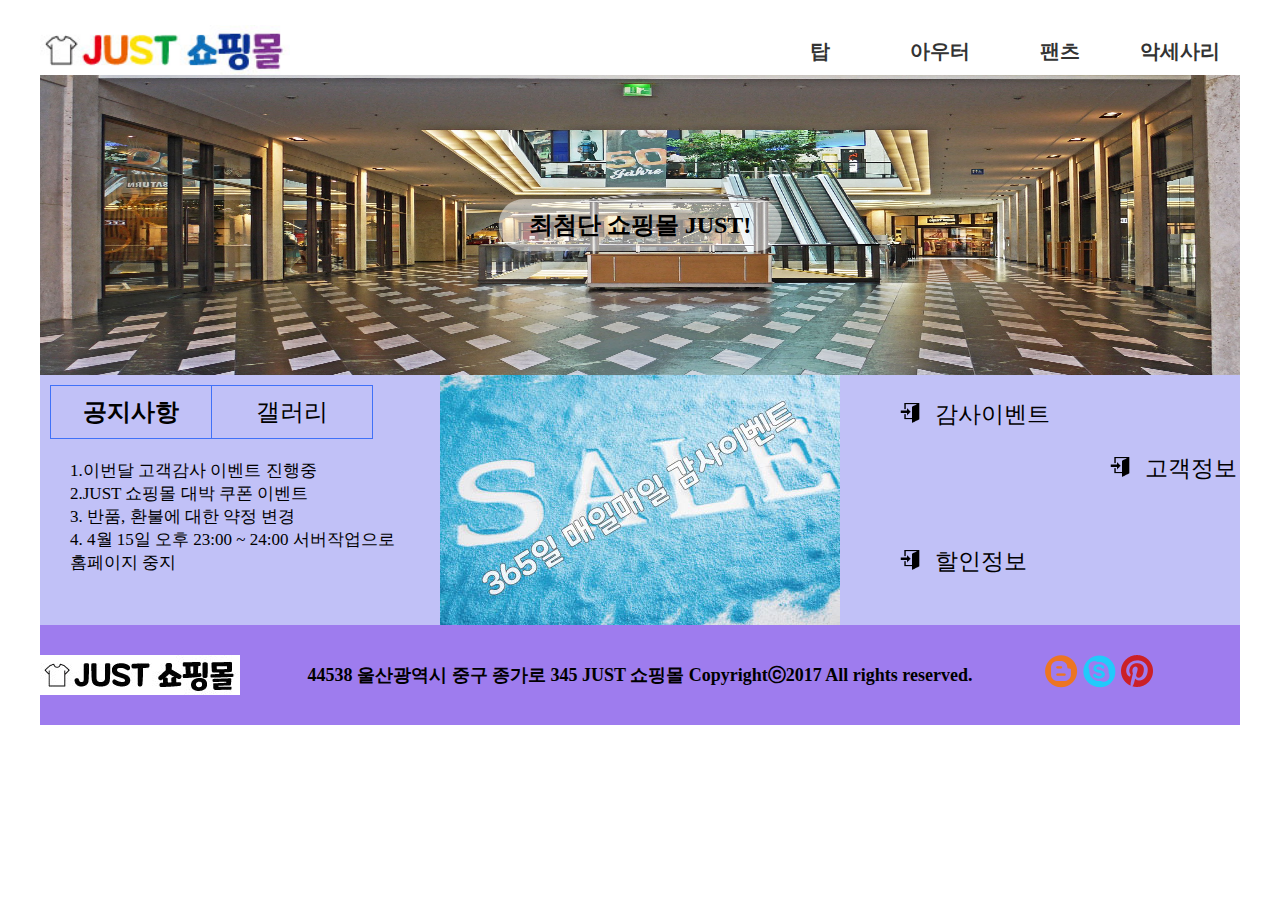
<file: HTML_CSS/web/임현규/image.html>
<!DOCTYPE html>
<html lang="ko">
<head>
    <meta charset="UTF-8">
    <meta http-equiv="X-UA-Compatible" content="IE=edge">
    <meta name="viewport" content="width=device-width, initial-scale=1.0">
    <title>JUST 쇼핑몰</title>
    <link rel="stylesheet" href="css/style.css">
    
</head>
<body>
    <div id="wrap">
        <header id="header" class="clearfix">
        <h1 class="logo">
        <img src="images/로고.jpg" alt="image"></h1>
        <nav class="nav">
            <ul class="clearfix">
                <li><a href="#">악세사리</a>
                    <ul class="submenu">
                        <li><a href="#">귀고리</a></li>
                        <li><a href="#">목걸이</a></li>
                        <li><a href="#">반지</a></li>
                        <li><a href="#">팔찌</a></li>
                </ul>
            </li>
            <li><a href="#">팬츠</a>
                <ul class="submenu">
                    <li><a href="#">청바지</a></li>
                    <li><a href="#">짧은바지</a></li>
                    <li><a href="#">긴바지</a></li>
                    <li><a href="#">레깅스</a></li>                  
                </ul>
            </li>
          <li><a href="#">아우터</a>
               <ul class="submenu">
                            <li><a href="#">자켓</a></li>
                            <li><a href="#">코트</a></li>
                            <li><a href="#">가디건</a></li>
                            <li><a href="#">머플러</a></li>    
                </ul>
            </li>
                    <li><a href="#">탑</a>
                        <ul class="submenu">
                            <li><a href="#">블라우스</a></li>
                            <li><a href="#">티</a></li>
                            <li><a href="#">셔츠</a></li>
                            <li><a href="#">니트</a></li>
                </ul>
            </li>            
            </ul>
        </nav>
    </header>

    <section id="banner">
        <div class="slideList">
            <div class="slideImg">
                <h2>최첨단 쇼핑몰 JUST!</h2>
                <img src="images/Slide_1.jpg" alt="이미지1">
            </div>
            <div class=" slideImg">
                <h2>봄맞이 고객 이벤트 특가 할인</h2>
                <img src="images/Slide_2.jpg" alt="이미지2">                                        
            </div>
            <div class="slideImg">
                <h2>교통 중심지 JUST!, 대한민국 최대 규모 쇼핑몰 JUST!</h2>
                <img src="images/Slide_3.jpg" alt="이미지3">                    
            </div>
        </div>
    </section>

    
    <section id="contents" class="clearfix">
        <div class="con1">
            <div class="tabmenu">
                <div class="tabbtn">
                    <ul>
                        <li class="active"><a href="#"><h3 class="layerPopup">공지사항</h3></a></li>
                        <li><a href="#">갤러리</a></li>
                    </ul>
                </div>
                <div class="tabcon">
                    <div class="context">
                        1.이번달 고객감사 이벤트 진행중
                        <br>2.JUST 쇼핑몰 대박 쿠폰 이벤트<br>3. 반품, 환불에 대한 약정 변경<br>4. 4월 15일 오후 23:00 ~ 24:00 서버작업으로 홈페이지 중지 
                    </div>
                    <div class="conimg">
                        <img src ="images/image_1.jpg"> <img src ="images/image_2.jpg"> <img src ="images/image_3.jpg">
                    </div>                    
                </div>
            </div>
        </div>
        <div class="con2">
        <img src="images/배너.jpg">
       </div>
       <div class="con3">
        <a href="#">
    <div class="link1">
        <img src = "images/enter.png"> 
       <div>감사이벤트</div>
        </div>   
    </a>
    <br>
        <a href="#">
    <div class="link2">  
        <img src = "images/enter.png"> 
        <div>고객정보</div>
    </div>   
    </a>
    <br>
    <a href="#">
    <div class="link3">  
        <img src = "images/enter.png"> 
     <div>할인정보</div>
    </div> 
</a>
   </div>
        
    </section>

    <footer id="footer" class="clearfix">
        <div class="foot1">
            <img src="images/로고_무채색.jpg" alt="image"></div>
        <div class="foot2"><h3>44538 울산광역시 중구 종가로 345 JUST 쇼핑몰
            Copyrightⓒ2017 All rights reserved.</h3></div>
        <div class="foot3">
            <div class="link1">
                <a href="#"><img src="images/Blogger.png" alt="image"></a>
            </div>
            <div class="link1">
                <a href="#"><img src="images/Skype.png" alt="image"></a>
            </div>
            <div class="link1">
                <a href="#"><img src="images/Pinterest.png" alt="image"></a>
            </div>
            </div>
    </footer>
    </div>
    <div class="layer">
        <h2>제목 : 이번달 고객감사 이벤트 진행중</h2>
        <h3>내용 : </h3>
        <h4>이번달 고객감사 이벤트 진행중입니다.
                      회원님들은 저의 홈페이지 이벤트 페이지에
                      오셔서 해당 이벤트를 확인해 주세요.
                      고객을 위해 항상 최선을 다하는 JUST 쇼핑몰입니다.</h4>
      <a href="#" class="close">닫기</a>
    </div>
    <script src="script/jquery-3.6.0.min.js"></script>
    <script src="script/custom.js"></script>
    
</body>
</html>
</file>
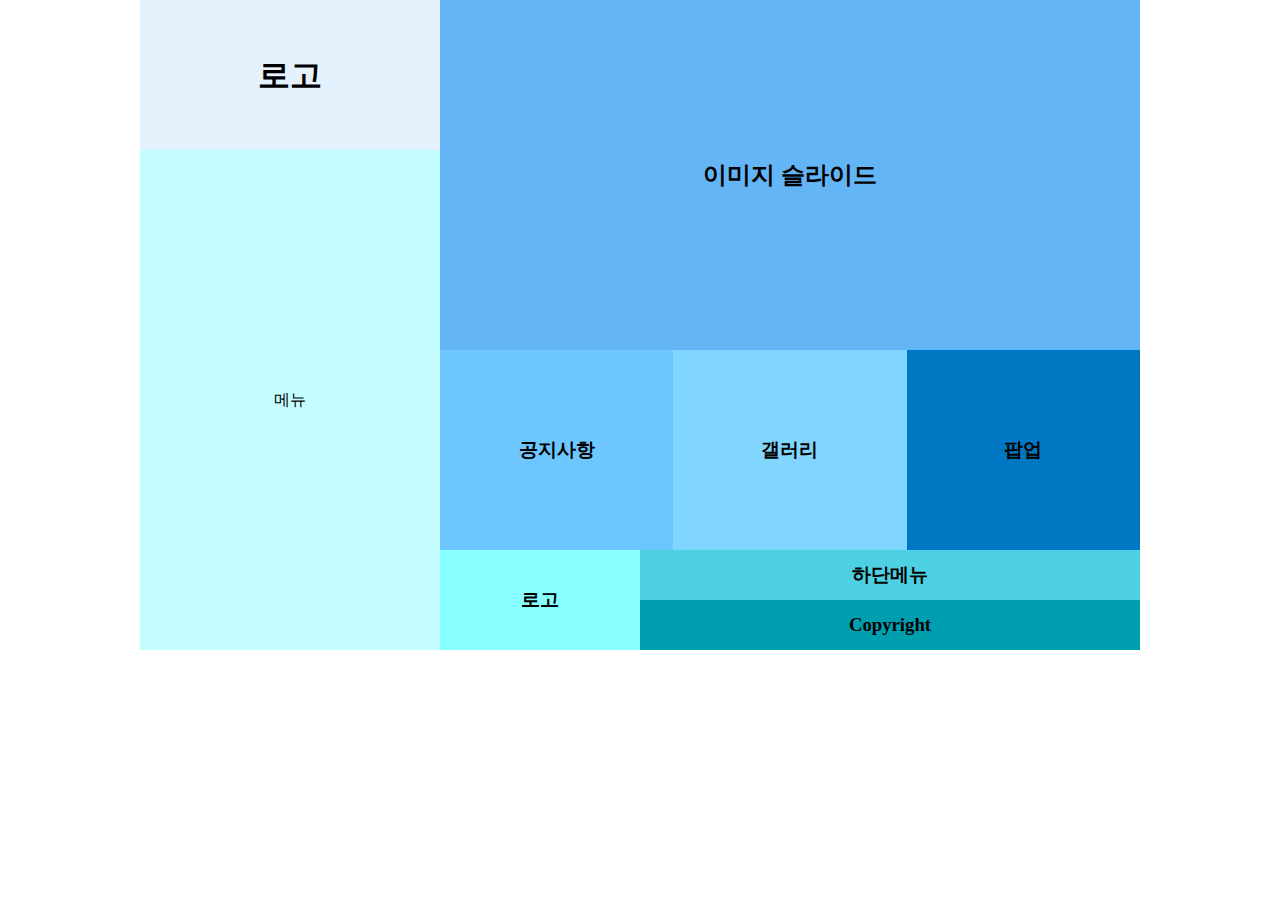
<file: HTML_CSS/web/임현규/layout2.html>
<!DOCTYPE html>
<html lang="ko">
<head>
    <meta charset="UTF-8">
    <meta http-equiv="X-UA-Compatible" content="IE=edge">
    <meta name="viewport" content="width=device-width, initial-scale=1.0">
    <title>해운대 빛축제</title>
    <link rel="stylesheet" href="css/stle.css">
</head>
<body>
    <div id="main" class="clearfix">
        <aside id="side">
            <h1 class="logo">로고</h1>
            <nav class="nav">메뉴</nav>
        </aside>
        <section id="content">
            <section id="banner">
                <h2>이미지 슬라이드</h2>
            </section>
            <section id="contents" class="clearfix">
                <div class="cont1"><h3>공지사항</h3></div>
                <div class="cont2"><h3>갤러리</h3></div>
                <div class="cont3"><h3>팝업</h3></div>
            </section>
            <footer id="footer" class="clearfix">
                <div class="foot1"><h3>로고</h3></div>
                <div class="foot2"><h3>하단메뉴</h3></div>
                <div class="foot3"><h3>Copyright</h3></div>
            </footer>
        </section>
    </div>
</body>
</html>
</file>
<file: HTML_CSS/css/style.css>
* {
    margin : 0;
    padding : 0;
    color: #fff;
}
.clearfix::before, .clearfix::after{ display: block; content: ''; clear: both;}

#wrap{
    width: 1200px;
    margin:0 auto;}
 #header {width: 100%}
 #header.logo{float: left; width: 250px; height: 100px; background: #b39ddb;}
 #header.nav{float: left; width: 950px; height: 100px; background: #d1c4e9;}

 #banner {width:1200px; height: 100px; background:#e6ceff;}

 #contents {width: 1200px;}
 #contents > div{float: left; width: 400px; height: 200px;}
 #contents > div.cont1 {background:#9575cd;}
 #contents > div.cont2 {background:#c7a4ff;}
 #contents > div.cont3 {background:#65499c;}
 

 #footer .foot1{float : left; height: 100px; width: 200px; background: #9a67ea;}
 #footer .foot2{float : left; height: 100px; width: 800px; background: #7e57c2;}
 #footer .foot3{float : left; height: 100px; width: 200px; background: #320b86;}
</file>
<file: HTML_CSS/web/임현규/css/style.css>
* {margin: 0; padding: 0; font-size: 24px; color: #000;}
a {color: #333; text-decoration: none;}
li {list-style: none;}
table {border-spacing: 0;}

.clearfix::before, .clearfix::after {display: block; content: ''; clear: both;}

#wrap {width: 1200px; margin: 0 auto;}

#header {width: 100%;}
#header .logo img {width: 250px; padding-top: 25px; float:left;}
#header .nav {float: right; width: 600px; margin-top: 28px;}
#header .nav li {position: relative; float: right; width: 20%; text-align: center;}
#header .nav li a {display: block; padding: 10px; font-size: 20px; font-weight: 800; color: #333; }
#header .nav li a:hover {color: rgba(0, 0, 0, 0.1);}
#header .nav li ul.submenu {z-index: 10; display: none; position: absolute; left: 0; top: 44px; font-weight: 400;}
#header .nav li ul.submenu li {z-index: 10; width: 100%; background: gray;}
#header .nav li ul.submenu li a {font-size: 18px; font-weight: 400; color: #fff;}
#header .nav li ul.submenu li a:hover {color: rgba(0, 0, 0, 0.4);}

#banner {width: 1200px; height: 300px; overflow: hidden;}

.slideList {position: relative;}
.slideList .slideImg {position: relative;}
.slideList .slideImg h2 {position: absolute; left: 50%; top: 50%; transform: translate(-50%, -50%); background: rgba(255, 255, 255, 0.5); padding: 10px 30px; border-radius: 25px;}
.slideList .slideImg img {display: block; width: 1200px; height: 300px;}

#contents > div {float: left; width: 33.33%; background: rgb(193, 193, 247);}
#contents .con1 {height: 250px;}
#contents .con2 {height: 250px;}
#contents .con3 {height: 250px;}
#contents .con3 .link1 {margin-left: 15%; margin-top: 28px;}
#contents .con3 .link2 {margin-left: 15%; margin-top: 55px;}
#contents .con3 .link3 {margin-left: 15%; margin-top: 70px;}
#contents .con3 img {float: left; width: 20px; height: 20px;}
#contents .con3 div {float: left; margin-left: 15px; font-size: 23px; text-align: center;  line-height: 23px;}

.tabmenu {padding: 10px;}
.tabmenu .tabbtn ul {overflow: hidden;}
.tabmenu .tabbtn li {float: left; width: 160px; text-align: center; margin-right: -1px; border: 1px solid rgb(64, 113, 248);}
.tabmenu .tabbtn li.active {text-decoration: none;}
.tabmenu .tabbtn li a {padding: 10px; display: block; color: #000; }
.tabmenu .tabcon {padding: 20px; text-align: left; } 
.tabmenu .tabcon .context {font-size: 17px; }
.tabmenu .tabcon .conimg img{float: left; padding-left: 20px; height: 130px; }

#footer {height: 100px; background-color: rgb(158, 124, 238);}
#footer .foot1 {float: left; width: 200px; margin-top: 30px;}
#footer .foot2 {float: left; width: 800px;}
#footer .foot2 h3 {text-align: center; font-size: 18px; margin: 0 auto; line-height: 100px;}
#footer .foot3 {float: left; width: 200px;}
#footer .foot3 .link1 {float:left; margin-top: 30px; margin-left: 5px;}
#footer .foot3 .link2 {float:left; margin-top: 40px; margin-left: 5px;}
#footer .foot3 .link3 {float:left; margin-top: 50px; margin-left: 5px;}

.layer {
    display: none; position: absolute; left: 50%; top: 50%;
    width: 500px; height: 500px; background: #fff;
    border: 2px solid #000;
    margin-left: -250px; margin-top: -250px;
    z-index: 15;
}
.layer h2 {padding: 20px; color: #000;}
.layer h3 {padding: 20px; color: #000;}
.layer h4 {padding: 20px; color: #000; font-size: 20px;}
.layer .close {position: absolute; bottom: 20px; right: 20px;}
</file>
<file: HTML_CSS/web/임현규/css/stle.css>
*{margin: 0 auto; padding: 0; color:black; text-align : center;}
.clearfix::before, .clearfix::after {display: content; content: ''; clear: both;}

#main{width:1000px; margin: 0 auto;}
#side{float: left; width: 300px; height:650px; background-color: #e3f2fd;}
#content{float: left; width: 700px; height:650px; background-color: #90caf9;}

#side .logo{width: 300px; height:150px; line-height:150px; background-color: #e3f2fd;}
#side .nav{width: 300px; height:500px; line-height:500px; background-color: #c3fdff;}

#banner{width:700px; height:350px; line-height:350px; background-color: #64b5f6;}

#contents {}
#contents > div {float:left; width:33.33%; height: 200px; line-height:200px;}
#contents > div.cont1{background-color: #6ec6ff;}
#contents > div.cont2{background-color: #80d6ff;}
#contents > div.cont3{background-color: #0077c2;}

#footer {}
#footer .foot1{float:left; width:200px; height:100px; line-height:100px; background-color: #88ffff;}
#footer .foot2{float:left; width:500px; height:50px; line-height:50px; background-color: #4dd0e1;}
#footer .foot3{float:left; width:500px; height:50px; line-height:50px; background-color: #009faf;}
</file>
